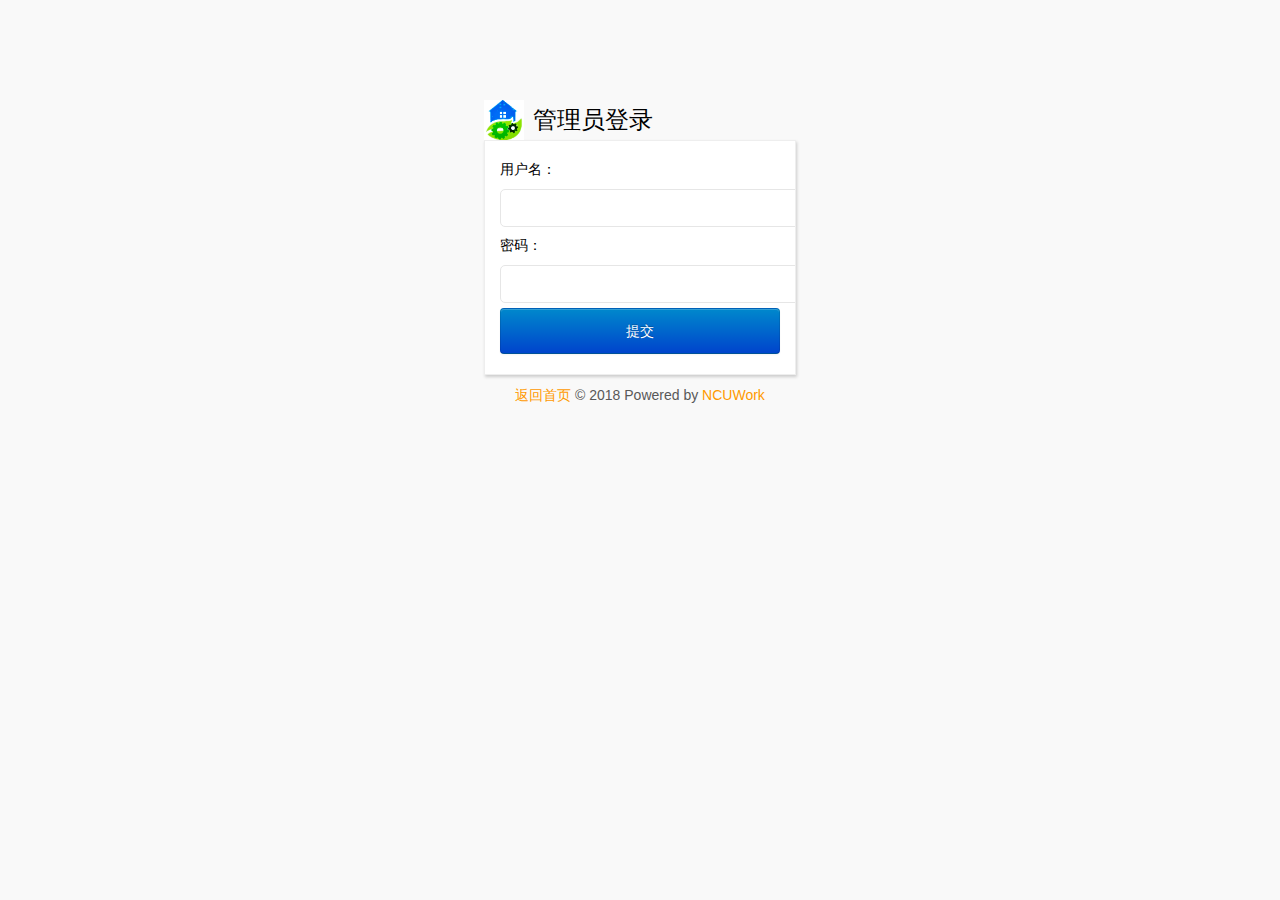
<file: web/admin/index.html>
<!doctype html>
<html>

	<head>
		<meta charset="UTF-8" />
		<title>『亲水建工』后台管理</title>
		<link rel="icon" href="favicon.ico" />
		<link rel="stylesheet" type="text/css" href="css/common.css" />
		<link rel="stylesheet" type="text/css" href="css/main.css" />
		<script src="https://ajax.aspnetcdn.com/ajax/jQuery/jquery-3.2.1.js"></script>
		<script type="text/javascript" src="js/js.js"></script>
		<script type="text/javascript" src="js/jump.js"></script>
		<script type="text/javascript" src="js/check.js"></script>
		<script type="text/javascript">
			window.onload = function() {
				runSetIndexTimes();
			}
		</script>
	</head>

	<body>
		<div class="topbar-wrap white">
			<div class="topbar-inner clearfix">
				<div class="topbar-logo-wrap clearfix">
					<h1 class="topbar-logo none"><a href="index.html" class="navbar-brand">后台管理</a></h1>
					<ul class="navbar-list clearfix">
						<li><img id="logo" src="images/favicon.png" /></li>
						<li>
							<a class="on" href="index.html">首页</a>
						</li>
						<li>
							<a href="http://www.ncqsjg.cn/" target="_blank">网站首页</a>
						</li>
					</ul>
				</div>
				<div class="top-info-wrap">
					<ul class="top-info-list clearfix">
						<li>
							<a href="#">欢迎，<span id="user"></span></a>
						</li>
						<li>
							<a href="changeadmin.html">修改密码</a>
						</li>
						<li>
							<a href="javascript:void(0)" onclick="dropOut()">退出</a>
						</li>
					</ul>
				</div>
			</div>
		</div>
		<div class="container clearfix">
			<div class="sidebar-wrap">
				<div class="sidebar-title">
					<h1>菜单</h1>
				</div>
				<div class="sidebar-content">
					<ul class="sidebar-list">
						<li>
							<a href="#"><i class="icon-font">&#xe003;</i>常用操作</a>
							<ul class="sub-menu">
								<li>
									<a href="design.html?type=0&page=1"><i class="icon-font">&#xe008;</i>作品管理</a>
								</li>
								<li>
									<a href="insert.html?id=0.html"><i class="icon-font">&#xe005;</i>新增文章</a>
								</li>
							</ul>
						</li>
						<li>
							<a href="#"><i class="icon-font">&#xe018;</i>系统管理</a>
							<ul class="sub-menu">
								<li>
									<a href="design.html?type=0&page=1"><i class="icon-font">&#xe017;</i>作品管理</a>
								</li>
								<li>
									<a href="insert.html?id=0"><i class="icon-font">&#xe037;</i>新增文章</a>
								</li>
								<li>
									<a href="design.html?type=1&page=1"><i class="icon-font">&#xe046;</i>修改简介</a>
								</li>
								<li>
									<a href="design.html?type=7&page=1"><i class="icon-font">&#xe046;</i>修改联系我们</a>
								</li>
								<!--<li>
									<a href="index.html"><i class="icon-font">&#xe045;</i>修改招聘启事</a>
								</li>-->
							</ul>
						</li>
					</ul>
				</div>
			</div>
			<!--/sidebar-->
			<div class="main-wrap">
				<div class="crumb-wrap">
					<div class="crumb-list"><i class="icon-font">&#xe06b;</i><span>欢迎使用『亲水』建工后台</span></div>
				</div>
				<div class="result-wrap">
					<div class="result-title">
						<h1>快捷操作</h1>
					</div>
					<div class="result-content">
						<div class="short-wrap">
							<li>
								<a href="design.html?type=0&page=1"><i class="icon-font">&#xe017;</i>作品管理</a>
							</li>
							<li>
								<a href="insert.html?id=0"><i class="icon-font">&#xe037;</i>新增文章</a>
							</li>
						</div>
					</div>
				</div>
				<div class="result-wrap">
					<div class="result-title">
						<h1>系统基本信息</h1>
					</div>
					<div class="result-content">
						<ul class="sys-info-list">
							<li>
								<label class="res-lab">操作系统</label><span class="res-info">Ubuntu</span>
							</li>
							<li>
								<label class="res-lab">运行环境</label><span class="res-info">Apache/2.2.21 (Win64) PHP/5.3.10</span>
							</li>
							<li>
								<label class="res-lab">Java运行方式</label><span class="res-info">apache2handler</span>
							</li>
							<li>
								<label class="res-lab">系统版本</label><span class="res-info">v-1.0</span>
							</li>
							<li>
								<label class="res-lab">上传附件限制</label><span class="res-info">10M</span>
							</li>
							<li>
								<label class="res-lab">服务器时间</label><span id="serverTime" class="res-info"></span>
							</li>
							<li>
								<label class="res-lab">本机时间</label><span id="localTime" class="res-info"></span>
							</li>
							<li>
								<label class="res-lab">服务器域名/IP</label><span class="res-info">http://www.ncqsjg.cn/</span>
							</li>
							<li>
								<label class="res-lab">Host</label><span class="res-info">http://47.100.192.151/</span>
							</li>
						</ul>
					</div>
				</div>
				<div class="result-wrap">
					<div class="result-title">
						<h1>使用帮助</h1>
					</div>
					<div class="result-content">
						<ul class="sys-info-list">
							<li>
								<!--<label class="res-lab">更多模板：</label><span class="res-info"><a href="http://www.mycodes.net/" target="_blank">源码之家</a></span>-->
							</li>
						</ul>
					</div>
				</div>
			</div>
			<!--/main-->
		</div>
	</body>

</html>
</file>
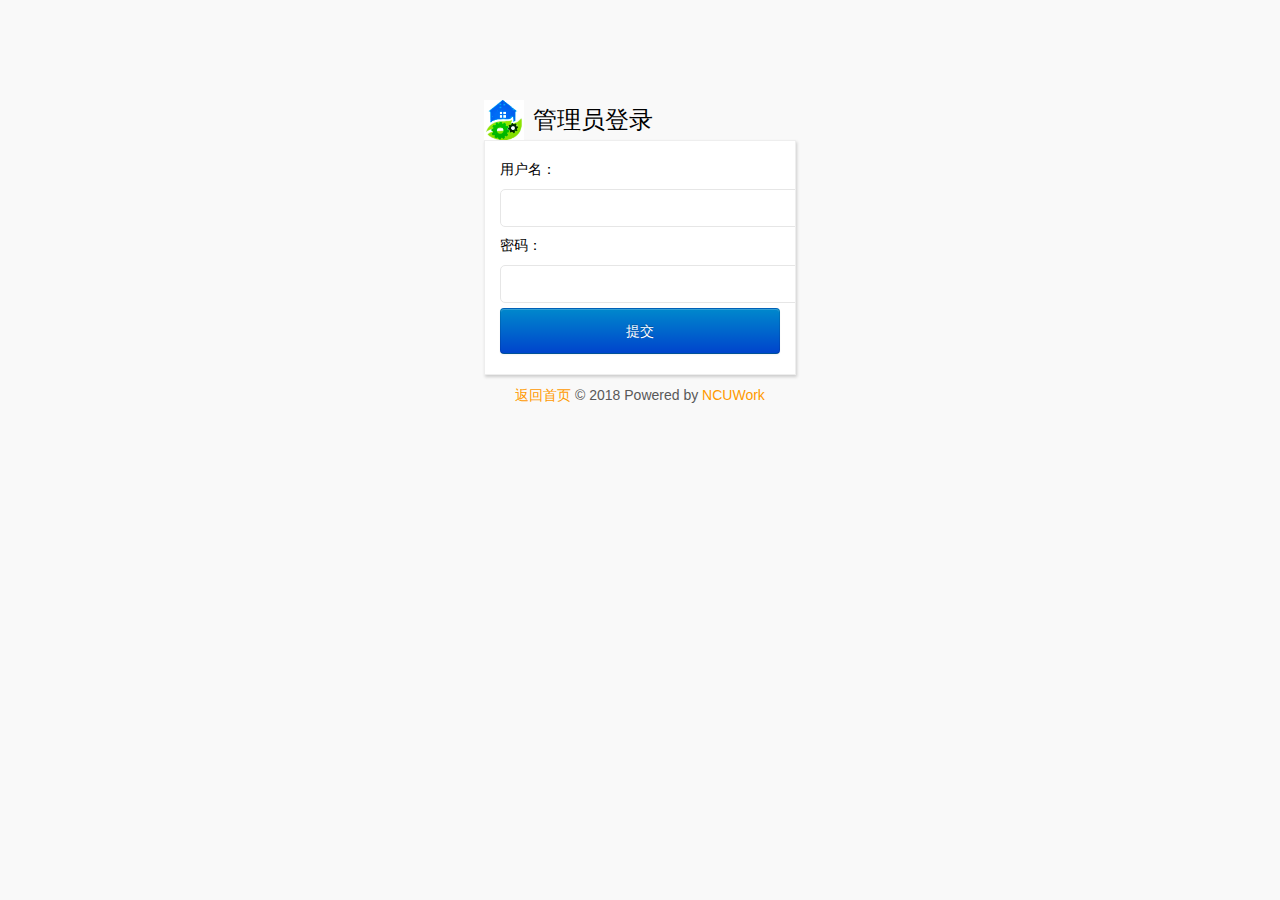
<file: web/admin/changeadmin.html>
<!doctype html>
<html>

	<head>
		<meta charset="UTF-8" />
		<title>『亲水建工』后台管理-修改密码</title>
		<link rel="icon" href="favicon.ico" />
		<link rel="stylesheet" type="text/css" href="css/admin_login.css" />
		<script src="https://ajax.aspnetcdn.com/ajax/jQuery/jquery-3.2.1.js"></script>
		<script src="js/js.js"></script>
		<script type="text/javascript" src="js/jump.js"></script>
		<script type="text/javascript" src="js/check.js"></script>

	</head>

	<body>
		<div class="admin_login_wrap">
			<div class="titleDiv">
				<img src="images/favicon.png" alt="这里是图片" /> <span>修改管理员密码</span> </div>
			<div class="adming_login_border">
				<div class="admin_input">
					<form id="myform" method="post">
						<ul class="admin_items">
							<li>
								<label for="user">用户名(不可修改)：</label>
								<input type="text" name="user" value="" id="user" size="35" class="admin_input_style" readonly />
							</li>
							<li>
								<label for="pwd">请输入旧密码：</label>
								<input type="password" name="old_pwd" value="" id="old_pwd" onblur="chkvalue(this,'old_pwdMsg')" size="35" class="admin_input_style" />
								<p id="old_pwdMsg" style="color: red; display: inline;"></p>
							</li>
							<li>
								<label for="pwd">请输入新密码：</label>
								<input type="password" name="new_pwd" value="" id="new_pwd" onblur="chkvalue(this,'new_pwdMsg')" size="35" class="admin_input_style" />
								<p id="new_pwdMsg" style="color: red;"></p>
							</li>
							<li>
								<label for="pwd">确认新密码：</label>
								<input type="password" name="qrnew_pwd" value="" id="qrnew_pwd" onblur="qrnewpwd(this,'qrnew_pwdMsg')" size="35" class="admin_input_style" />
								<p id="qrnew_pwdMsg" style="color: red;"></p>
							</li>
							<li>
								<input type="button" onclick="myLogin()" tabindex="3" value="提交" class="btn btn-primary" />
							</li>
						</ul>
					</form>
				</div>
			</div>
			<p class="admin_copyright">
				<a tabindex="5" href="http://www.ncqsjg.cn/" target="_blank">返回首页</a>
				<a tabindex="5" href="http://www.ncqsjg.cn/admin/" target="_blank">返回后台</a> &copy; 2018 Powered by
				<a href="http://ncqsjg.luov.top">NCUWork</a>
			</p>

		</div>
		<script type="text/javascript">
			function chkvalue(txt, name) {
				var relue = /^[a-zA-Z0-9_]{6,16}$/;
				console.log(txt.value.match(relue));
				var show = document.getElementById(name);
				console.log(show);
				if(txt.value == "") show.innerText = "输入不能为空";
				else if(txt.value.match(relue) == null) {
					show.innerText = "密码以字母开头，长度在6~18之间，只能包含字符、数字和下划线";
				} else show.style.display = "none";
			}

			function qrnewpwd(txt, name) {
				var show = document.getElementById(name);
				var pwd = document.getElementById("new_pwd");
				console.log(pwd.value, txt.value)
				if(txt.value == "") {
					show.innerText = "请再次输入密码";
				}
				if(txt.value != pwd.value) {
					show.innerText = "两次密码输入不一致";
				} else {
					show.innerText = "";
				}
			}

			function checkPwd(jsons) {
				var userRelue = /^[a-zA-Z0-9;]{3,16}$/;
				var pwdRelue = /^[a-zA-Z0-9_]{6,16}$/;
//				if(jsons.user.match(userRelue) == null) {
//					alert("用户名必须是以数字开头，长度3~16位，只能包含字母和数字");
//					return false;
//				} else
				if(jsons.old_pwd.match(pwdRelue) == null) {
					alert("旧密码不符合格式，请联系管理员");
					return false;
				} else if(jsons.new_pwd.match(pwdRelue) == null) {
					alert("密码长度在6~18之间，只能包含字符、数字和下划线");return false;
				} else if(jsons.new_pwd != jsons.qrnew_pwd) {
					alert("两次输入的密码不一致，请检查！");return false;
				}else{
					return true;
				}
			}
			var q = getCookie('token');

			function myLogin() {
				var website = 'http://47.100.192.151:5555/';
				var myform = $("#myform");
				//返回字符串xxx=xxx&yyy=yyy;   
				var formData = myform.serialize();
				$("#show").html(formData);
				// 返回的是json数组[{xxx:xxx},{yyy:yyy}]
				formData = myform.serializeArray();
				$("#show2").html(JSON.stringify(formData));
				//将json数组转为json 对象
				var jsons = transformToJson(formData);
				//console.log(jsons);
				$("#show3").html(JSON.stringify(jsons));
				var flag=checkPwd(jsons);
				if(flag==false) {
					location.reload(force)
				} else {
					jsons["token"] = q;
					console.log(jsons);
					//get是通过地址栏传参数
					$.ajax({
						url: website + "admin/pwd/update",
						cache: false,
						type: "post",
						datatype: "json",
						contentType: "application/x-www-form-urlencoded;charset=utf-8",
						data: jsons,
						success: function(data) {
							//console.log(data);
							if(data.code == "200") {
								//根据后台返回值确定是否操作成功
								alert("修改密码成功，请重新登录！");
								//							document.cookie = "token=" + data.data.token;
								window.location.href = "login.html";
							} else {
								alert("用户名或者密码错误，请检查或联系管理员");
							}
						}
					});
				}
			}
		</script>
	</body>

</html>
</file>
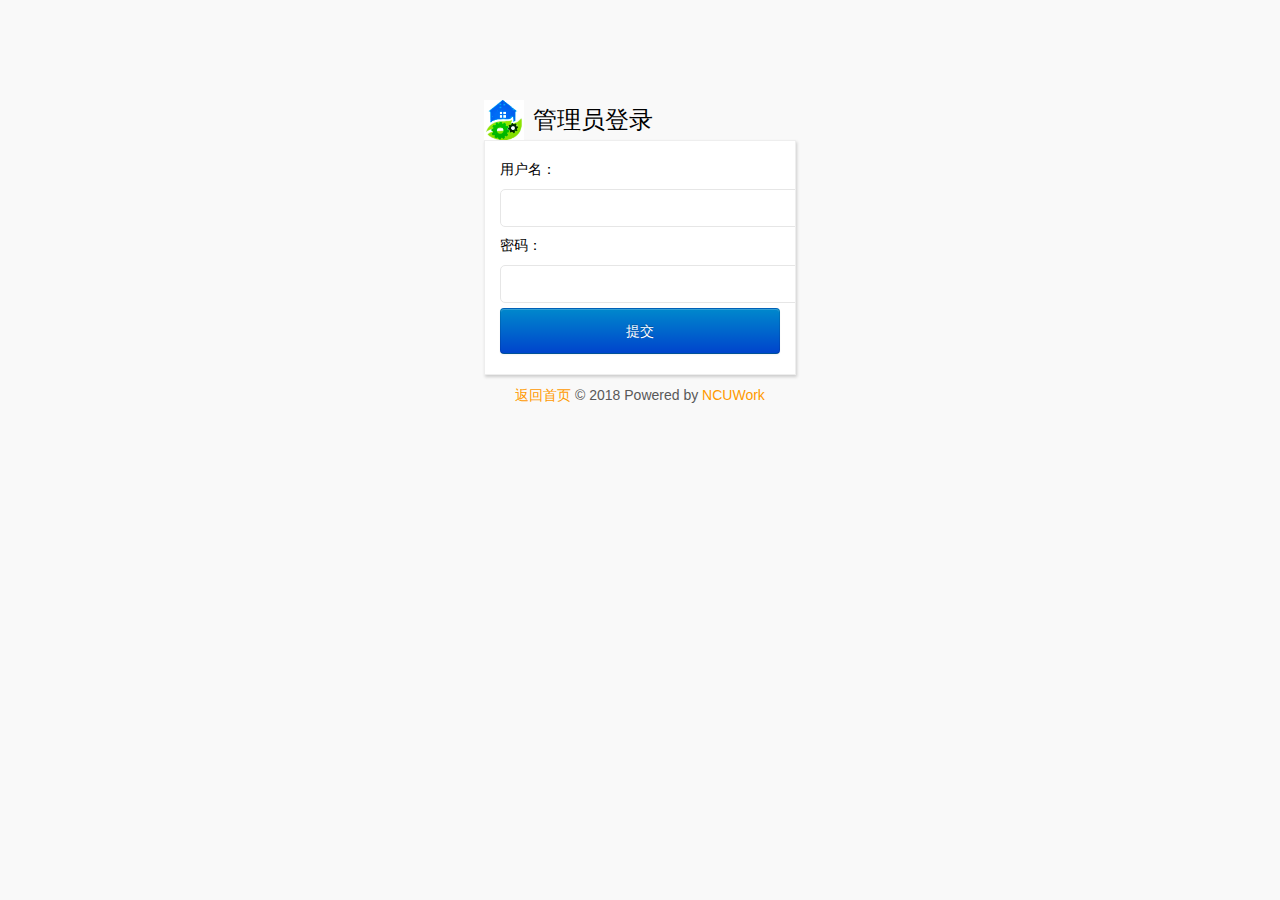
<file: web/admin/design.html>
<!doctype html>
<html>

	<head>
		<meta charset="UTF-8" />
		<title>文章列表-后台管理</title>
		<link rel="icon" href="favicon.ico" />
		<link rel="stylesheet" type="text/css" href="css/common.css" />
		<link rel="stylesheet" type="text/css" href="css/main.css" />
		<script type="text/javascript" src="js/js.js"></script>
		<script type="text/javascript" src="https://ajax.aspnetcdn.com/ajax/jQuery/jquery-3.2.1.js"></script>
		<script type="text/javascript" src="js/designAjax.js"></script>
		<script type="text/javascript" src="js/jump.js"></script>
		<script type="text/javascript" src="js/check.js"></script>
	</head>

	<body>
		<div class="topbar-wrap white">
			<div class="topbar-inner clearfix">
				<div class="topbar-logo-wrap clearfix">
					<h1 class="topbar-logo none"><a href="index.html" class="navbar-brand">后台管理</a></h1>
					<ul class="navbar-list clearfix">
						<li><img id="logo" src="images/favicon.png" /></li>
						<li>
							<a class="on" href="index.html">首页</a>
						</li>
						<li>
							<a href="http://www.ncqsjg.cn/" target="_blank">网站首页</a>
						</li>
					</ul>
				</div>
				<div class="top-info-wrap">
					<ul class="top-info-list clearfix">
						<li>
							<a href="#">欢迎，<span id="user"></span></a>
						</li>
						<li>
							<a href="changeadmin.html">修改密码</a>
						</li>
						<li>
							<a href="#">退出</a>
						</li>
					</ul>
				</div>
			</div>
		</div>
		<div class="container clearfix">
			<div class="sidebar-wrap">
				<div class="sidebar-title">
					<h1>菜单</h1>
				</div>
				<div class="sidebar-content">
					<ul class="sidebar-list">
						<li>
							<a href="#"><i class="icon-font">&#xe003;</i>常用操作</a>
							<ul class="sub-menu">
								<li>
									<a href="design.html?type=0&page=1"><i class="icon-font">&#xe008;</i>作品管理</a>
								</li>
								<li>
									<a href="insert.html?id=0.html"><i class="icon-font">&#xe005;</i>新增文章</a>
								</li>
							</ul>
						</li>
						<li>
							<a href="#"><i class="icon-font">&#xe018;</i>系统管理</a>
							<ul class="sub-menu">
								<li>
									<a href="design.html?type=0&page=1"><i class="icon-font">&#xe017;</i>作品管理</a>
								</li>
								<li>
									<a href="insert.html?id=0"><i class="icon-font">&#xe037;</i>新增文章</a>
								</li>
								<li>
									<a href="design.html?type=1&page=1"><i class="icon-font">&#xe046;</i>修改简介</a>
								</li>
								<li>
									<a href="design.html?type=7&page=1"><i class="icon-font">&#xe046;</i>修改联系我们</a>
								</li>
								<!--<li>
									<a href="index.html"><i class="icon-font">&#xe045;</i>修改招聘启事</a>
								</li>-->
							</ul>
						</li>
					</ul>
				</div>
			</div>
			<!--/sidebar-->
			<div class="main-wrap">

				<div class="crumb-wrap">
					<div class="crumb-list"><i class="icon-font"></i>
						<a href="index.html">首页</a><span class="crumb-step">&gt;</span><span class="crumb-name">作品管理</span></div>
				</div>
				<div class="search-wrap">
					<div class="search-content">
						<form action="#" method="post">
							<table class="search-tab">
								<tr>
									<th width="120">选择分类:</th>
									<td>
										<select name="search-sort" id="searchSort" onchange="javascript:window.location=this.options[this.selectedIndex].value;">
											<option value="design.html?type=0&page=1">全部分类</option>
											<option value="design.html?type=5&page=1">公告发布</option>
											<option value="design.html?type=2&page=1">政策法规</option>
											<option value="design.html?type=3&page=1">公司新闻</option>
											<option value="design.html?type=8&page=1">行业动态</option>
											<option value="design.html?type=1&page=1">公司简介</option>
											<option value="design.html?type=6&page=1">人才招聘</option>
											<option value="design.html?type=7&page=1">联系我们</option>
										</select>
									</td>
									<!--<th width="70">关键字:</th>
									<td><input class="common-text" placeholder="关键字" name="keywords" value="" id="" type="text"></td>
									<td><input class="btn btn-primary btn2" name="sub" value="查询" type="submit"></td>-->
								</tr>
							</table>
						</form>
					</div>
				</div>
				<div class="result-wrap">
					<form name="myform" id="myform" method="post">
						<div class="result-title">
							<div class="result-list">
								<a href="insert.html"><i class="icon-font"></i>新增作品</a>
								<!--<a id="batchDel" href="javascript:void(0)"><i class="icon-font"></i>批量删除</a>
								<a id="updateOrd" href="javascript:void(0)"><i class="icon-font"></i>更新排序</a>-->
							</div>
						</div>
						<div class="result-content">
							<table class="result-tab" width="100%" id="result_info">
								<tr>
									<th class="tc" width="5%"><input class="allChoose" name="" type="checkbox"></th>
									<th>排序</th>
									<th>ID</th>
									<th>标题</th>
									<th>点击</th>
									<th>发布人</th>
									<th>更新时间</th>
									<th>操作</th>
								</tr>

							</table>
							<div class="list-page" id="list_page">
								<!--2 条 1/1 页-->
							</div>
						</div>
					</form>
				</div>
			</div>
			<!--/main-->
		</div>
	</body>

</html>
</file>
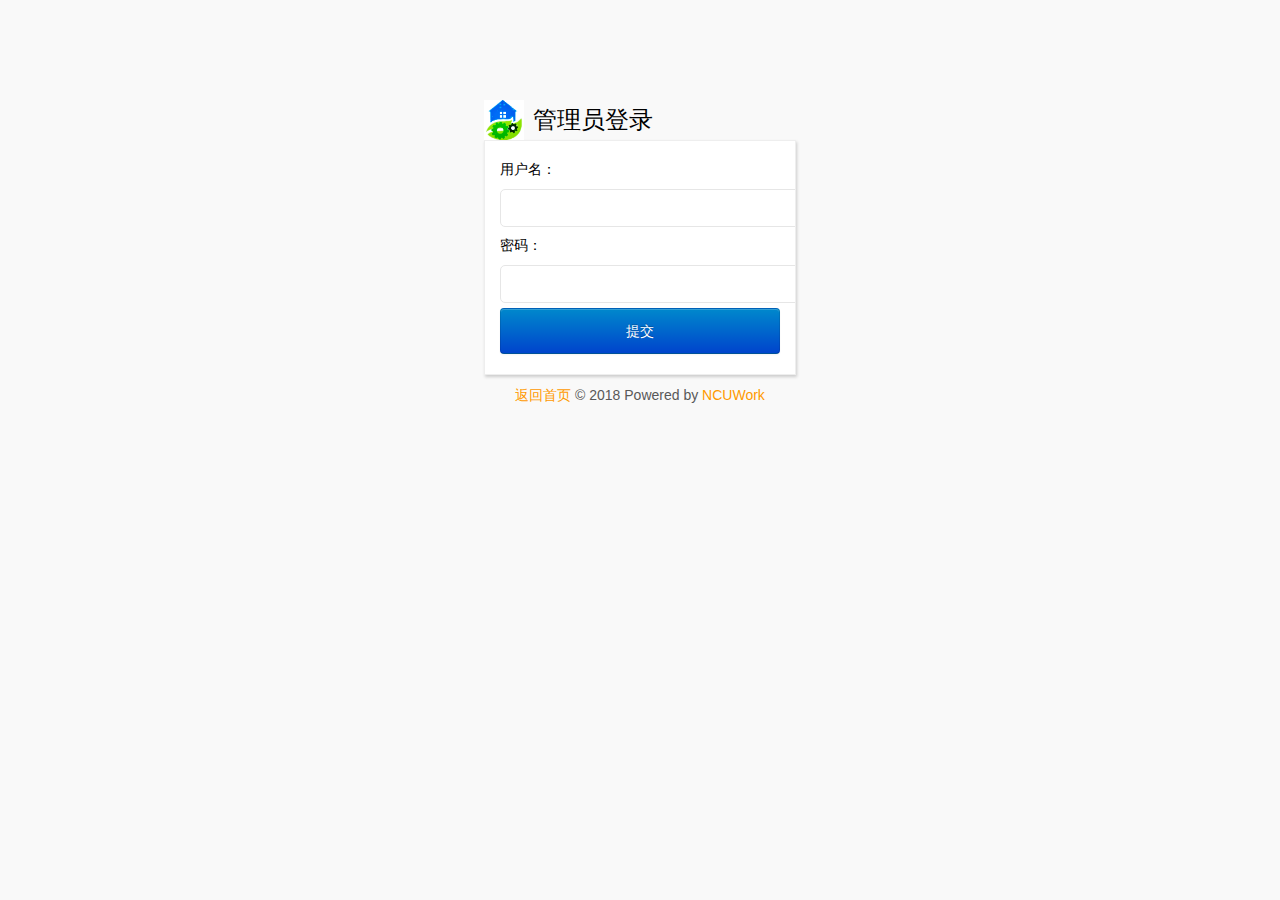
<file: web/admin/insert.html>
<!doctype html>
<html>

	<head>
		<meta charset="UTF-8" />
		<title>新建文章-后台管理</title>
		<link rel="icon" href="favicon.ico" />
		<link type="text/css" rel="stylesheet" href="https://ajax.aspnetcdn.com/ajax/bootstrap/3.3.5/css/bootstrap.css">
		<link type="text/css" rel="stylesheet" href="css/summernote.css">
		<link rel="stylesheet" type="text/css" href="css/common.css" />
		<link rel="stylesheet" type="text/css" href="css/main.css" />
		<style type="text/css">
			.m {
				width: 100%;
				margin-left: auto;
				margin-right: auto;
			}
		</style>
		<script src="https://ajax.aspnetcdn.com/ajax/jQuery/jquery-3.2.1.js"></script>
		<script src="https://ajax.aspnetcdn.com/ajax/bootstrap/3.3.5/bootstrap.min.js"></script>
		<script type="text/javascript" src="js/summernote.js"></script>
		<script type="text/javascript" src="lang/summernote-zh-CN.js"></script>
		<script type="text/javascript" src="js/js.js"></script>
		<script type="text/javascript" src="js/jump.js"></script>
		<script type="text/javascript" src="js/check.js"></script>
		<!-- 中文-->
		<script type="text/javascript" src="js/insertAjax.js"></script>
	</head>

	<body>
		<div class="topbar-wrap white">
			<div class="topbar-inner clearfix">
				<div class="topbar-logo-wrap clearfix">
					<h1 class="topbar-logo none"><a href="index.html" class="navbar-brand">后台管理</a></h1>
					<ul class="navbar-list clearfix">
						<li><img id="logo" src="images/favicon.png" /></li>
						<li>
							<a class="on" href="index.html">首页</a>
						</li>
						<li>
							<a href="http://www.ncqsjg.cn/" target="_blank">网站首页</a>
						</li>
					</ul>
				</div>
				<div class="top-info-wrap">
					<ul class="top-info-list clearfix">
						<li>
							<a href="#">欢迎，<span id="user"></span></a>
						</li>
						<li>
							<a href="changeadmin.html">修改密码</a>
						</li>
						<li>
							<a href="javascript:void(0)" onclick="dropOut()">退出</a>
						</li>
					</ul>
				</div>
			</div>
		</div>
		<div class="container clearfix">
			<div class="sidebar-wrap">
				<div class="sidebar-title">
					<h1>菜单</h1>
				</div>
				<div class="sidebar-content">
					<ul class="sidebar-list">
						<li>
							<a href="#"><i class="icon-font">&#xe003;</i>常用操作</a>
							<ul class="sub-menu">
								<li>
									<a href="design.html?type=0&page=1"><i class="icon-font">&#xe008;</i>作品管理</a>
								</li>
								<li>
									<a href="insert.html?id=0.html"><i class="icon-font">&#xe005;</i>新增文章</a>
								</li>
							</ul>
						</li>
						<li>
							<a href="#"><i class="icon-font">&#xe018;</i>系统管理</a>
							<ul class="sub-menu">
								<li>
									<a href="design.html?type=0&page=1"><i class="icon-font">&#xe017;</i>作品管理</a>
								</li>
								<li>
									<a href="insert.html?id=0"><i class="icon-font">&#xe037;</i>新增文章</a>
								</li>
								<li>
									<a href="design.html?type=1&page=1"><i class="icon-font">&#xe046;</i>修改简介</a>
								</li>
								<li>
									<a href="design.html?type=7&page=1"><i class="icon-font">&#xe046;</i>修改联系我们</a>
								</li>
								<!--<li>
									<a href="index.html"><i class="icon-font">&#xe045;</i>修改招聘启事</a>
								</li>-->
							</ul>
						</li>
					</ul>
				</div>
			</div>
			<!--/sidebar-->
			<div class="main-wrap">
				<div class="crumb-wrap">
					<div class="crumb-list"><i class="icon-font"></i>
						<a href="/jscss/admin/design/">首页</a><span class="crumb-step">&gt;</span>
						<a class="crumb-name" href="/jscss/admin/design/">作品管理</a><span class="crumb-step">&gt;</span><span>新增作品</span></div>
				</div>
				<div class="result-wrap">
					<div class="result-content">
						<form id="myform" name="myform" enctype="multipart/form-data">
							<table class="insert-tab" width="100%">
								<tbody>
									<tr>
										<th width="120"><i class="require-red">*</i>分类：</th>
										<td>
											<select name="typeId" id="catid" class="required">
												<!--<option value="">请选择</option>-->
												<option value="5">公告发布</option>
												<option value="2">政策法规</option>
												<option value="3">公司新闻</option>
												<option value="6">人才招聘</option>
												<option value="8">行业动态</option>
												<option value="7">联系我们</option>
												<option value="1">公司简介</option>
											</select><i class="require-red" style="display:none" id="typeIdAlert"> &nbsp;请选择分类！</i>
										</td>
									</tr>
									<tr>
										<th><i class="require-red">*</i>标题：</th>
										<td>
											<input class="common-text required" id="title" name="title" size="50" value="" type="text""><i id="titleAlert" class="require-red" style="display:none"> &nbsp;请填写标题！</i>
										</td>
									</tr>
									<tr>
										<th>时间：</th>
										<td>新增新闻将会自动设置为提交时间。需要修改请等待新闻提交后重新编辑文章。<!--<input id="date" name="date" type="datetime-local" value="2018-09-15T12:12" min="2018-08-16" max="2018-09-26"/>--></td>
									</tr>
									<tr>
										<th>作者：</th>
										<td><input class="common-text" name="author" size="50" value="admin" id="author" type="text"></td>
									</tr>
									<tr>
										<th><i class="require-red">*</i>内容：（建议<br/>使用ctrl+shift+v粘贴或者右键→粘贴为纯文本）<br/><i style="display:none" class="require-red" id="editordataAlert"> &nbsp;请填写内容！</i></th>
										<td>
											<!--<textarea name="content" class="common-textarea" id="content" cols="30" style="width: 98%;" rows="10"></textarea>-->
											<div class="m">
												<textarea class="summernote" name="content" id="editor">在这里输入文字,首行顶格起，不用缩进或空格。到时候会自动渲染。<br / >支持图文混排，所见即所得。 注意选择类别！！</textarea>
												<p id="imgList" hidden></p>
											</div>
										</td>
									</tr>
									<tr>
										<th>附件1：</th>										
										<td><span><input name="smallimg" type="file" id="file_1" />
										<input type="button" id="upFile1" value="上传" /><img src="images/wait.gif" style="display:none" id="imgWait" /></span>
										</td>

									</tr>
									<tr>
										<th>附件2：</th>										
										<td><span><input name="smallimg" type="file" id="file_2" />
										<input type="button" id="upFile2" value="上传" /><img src="images/wait.gif" style="display:none" id="imgWait" /></span>
											
											<!--<p id="fileList" type="display:none"></p>-->
										</td>

									</tr>
									<tr>
										<th>附件3：</th>										
										<td><span><input name="smallimg" type="file" id="file_3" />
										<input type="button" id="upFile3" value="上传" /><img src="images/wait.gif" style="display:none" id="imgWait" /></span>
											
											<!--<p id="fileList" type="display:none"></p>-->
										</td>

									</tr>
									<tr>
										<th>附件4：</th>										
										<td><span><input name="smallimg" type="file" id="file_4" />
										<input type="button" id="upFile4" value="上传" /><img src="images/wait.gif" style="display:none" id="imgWait" /></span>
											
											<!--<p id="fileList" type="display:none"></p>-->
											<p id="fileList" hidden></p>
										</td>

									</tr>
									<tr>
										<th id="fileListShow"></th>										
										<td>
										</td>
									</tr>
									<tr>
										<th></th>
										<td>
											<input onclick="mySubmit()" class="btn btn-primary btn6 mr10" value="提交" type="button">
											<input class="btn btn6" onClick="history.go(-1)" value="返回" type="button">
										</td>
									</tr>
								</tbody>
							</table>
						</form>
						</div>
					</div>

				</div>
				<!--/main-->
			</div>
	</body>

</html>
</file>
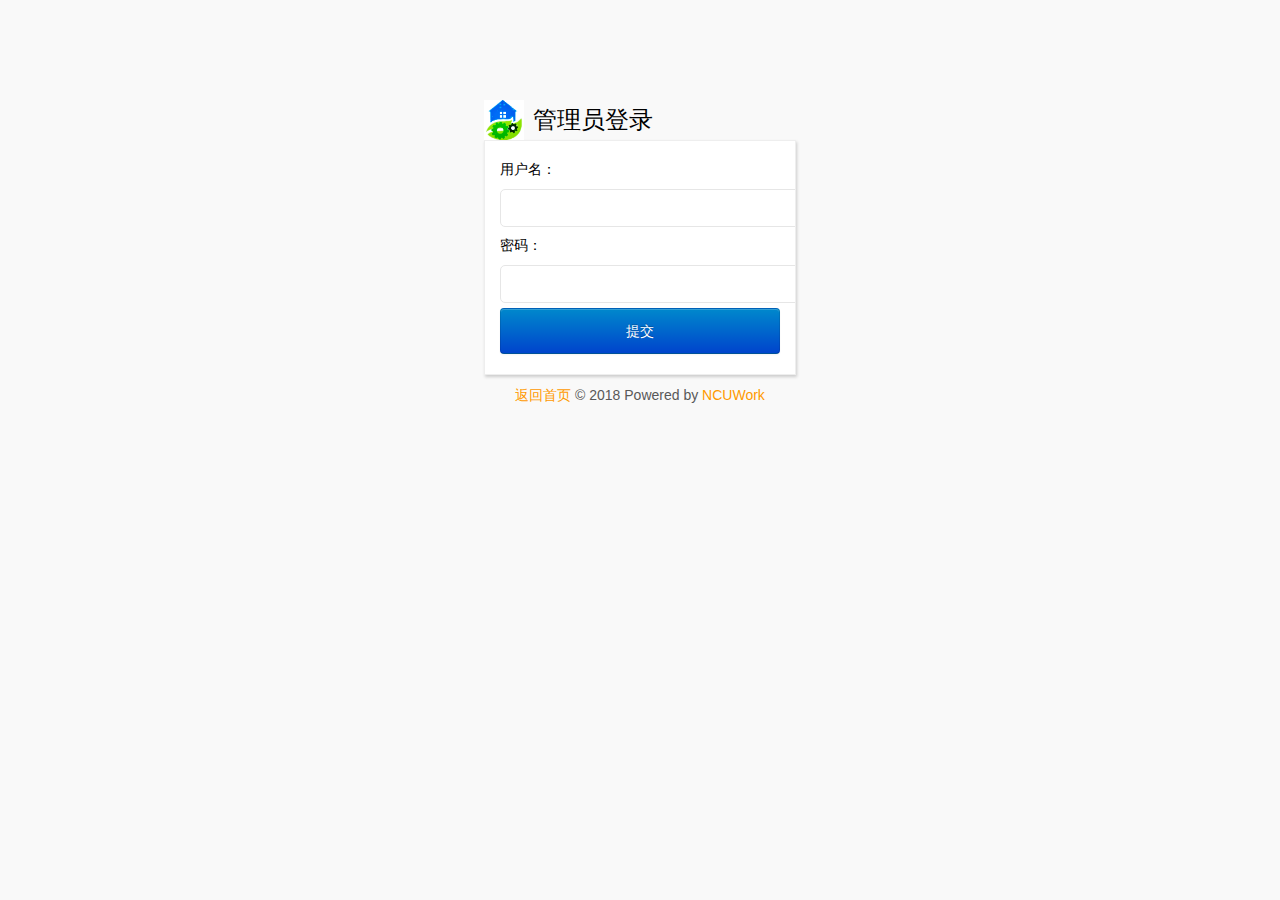
<file: web/admin/login.html>
<!doctype html>
<html>

	<head>
		<meta charset="UTF-8" />
		<title>『亲水建工』后台管理-登录</title>
		<link rel="icon" href="favicon.ico" />
		<link rel="stylesheet" type="text/css" href="css/admin_login.css" />
		<script src="https://ajax.aspnetcdn.com/ajax/jQuery/jquery-3.2.1.js"></script>
		<script src="js/js.js"></script>
		<script type="text/javascript" src="js/jump.js"></script>

	</head>

	<body>
		<div class="admin_login_wrap">
			<div class="titleDiv">
				<img src="images/favicon.png" alt="这里是图片" /> <span>管理员登录</span> </div>
			<div class="adming_login_border">
				<div class="admin_input">
					<form id="myform" method="post">
						<ul class="admin_items">
							<li>
								<label for="user">用户名：</label>
								<input type="text" name="user" value="" id="user" size="35" onblur="chkuser(this,'userMsg')" class="admin_input_style" />
								<p id="userMsg" style="color: red; display: inline;"></p>
							</li>
							<li>
								<label for="pwd">密码：</label>
								<input type="password" name="pwd" value="" id="pwd" size="35" onblur="chkvalue(this,'pwdMsg')" class="admin_input_style" />
								<p id="pwdMsg" style="color: red; display: inline;"></p>
							</li>
							<li>
								<input type="button" onclick="myLogin()" tabindex="3" value="提交" class="btn btn-primary" />
							</li>
						</ul>
					</form>
				</div>
			</div>
			<p class="admin_copyright">
				<a tabindex="5" href="http://www.ncqsjg.cn/" target="_blank">返回首页</a> &copy; 2018 Powered by
				<a href="http://ncqsjg.luov.top">NCUWork</a>
			</p>

		</div>
		<script type="text/javascript">
			function chkuser(txt, name) {
				var show = document.getElementById(name);
				if(txt.value == "") show.innerText = "输入不能为空";
				else show.style.display = "none";
			}

			function chkvalue(txt, name) {
				var relue = /^[a-zA-Z0-9_]{6,16}$/;
				//console.log(txt.value.match(relue));
				var show = document.getElementById(name);
				//console.log(show);
				if(txt.value == "") show.innerText = "输入不能为空";
				else if(txt.value.match(relue) == null) {
					show.innerText = "密码以字母开头，长度在6~18之间，只能包含字符、数字和下划线";
				} else show.style.display = "none";
			}

			function checkPwd(jsons) {
				var userRelue = /^[a-zA-Z0-9;]{3,16}$/;
				var pwdRelue = /^[a-zA-Z0-9_]{6,16}$/;
				if(jsons.user.length == 0) {
					alert("用户名不能为空");
					return false;
				} else if(jsons.pwd.length == 0) {
					alert("密码不能为空");
					return false;
				} else if(jsons.pwd.match(pwdRelue) == null) {
					alert("密码长度在6~18之间，只能包含字符、数字和下划线");
					return false;
				} else {
					return true;
				}
			}

			function myLogin() {
				var website = 'http://www.ncqsjg.cn:5555/';
				var myform = $("#myform");
				//返回字符串xxx=xxx&yyy=yyy;
				var formData = myform.serialize();
				$("#show").html(formData);
				// 返回的是json数组[{xxx:xxx},{yyy:yyy}]
				formData = myform.serializeArray();
				$("#show2").html(JSON.stringify(formData));

				//将json数组转为json 对象
				var jsons = transformToJson(formData);
				//console.log(jsons);
				$("#show3").html(JSON.stringify(jsons));
				//get是通过地址栏传参数
				var flag = checkPwd(jsons);
				if(flag == false) {
					//console.log("请检查您的输入");
				} else {
					$.ajax({
						url: website + "manage/login",
						cache: false,
						type: "post",
						datatype: "json",
						contentType: "application/x-www-form-urlencoded;charset=utf-8",
						data: jsons,
						success: function(data) {
							////console.log(data);
							if(data.code == "200") {
								//根据后台返回值确定是否操作成功
								document.cookie = setCookie("token", data.data.token, "3");
								document.cookie = setCookie("user", jsons.user, "3");
								window.location.href = "index.html";
							} else {
								alert("用户名或者密码错误");
							}
						}
					});
				}
			}
		</script>
	</body>

</html>
</file>
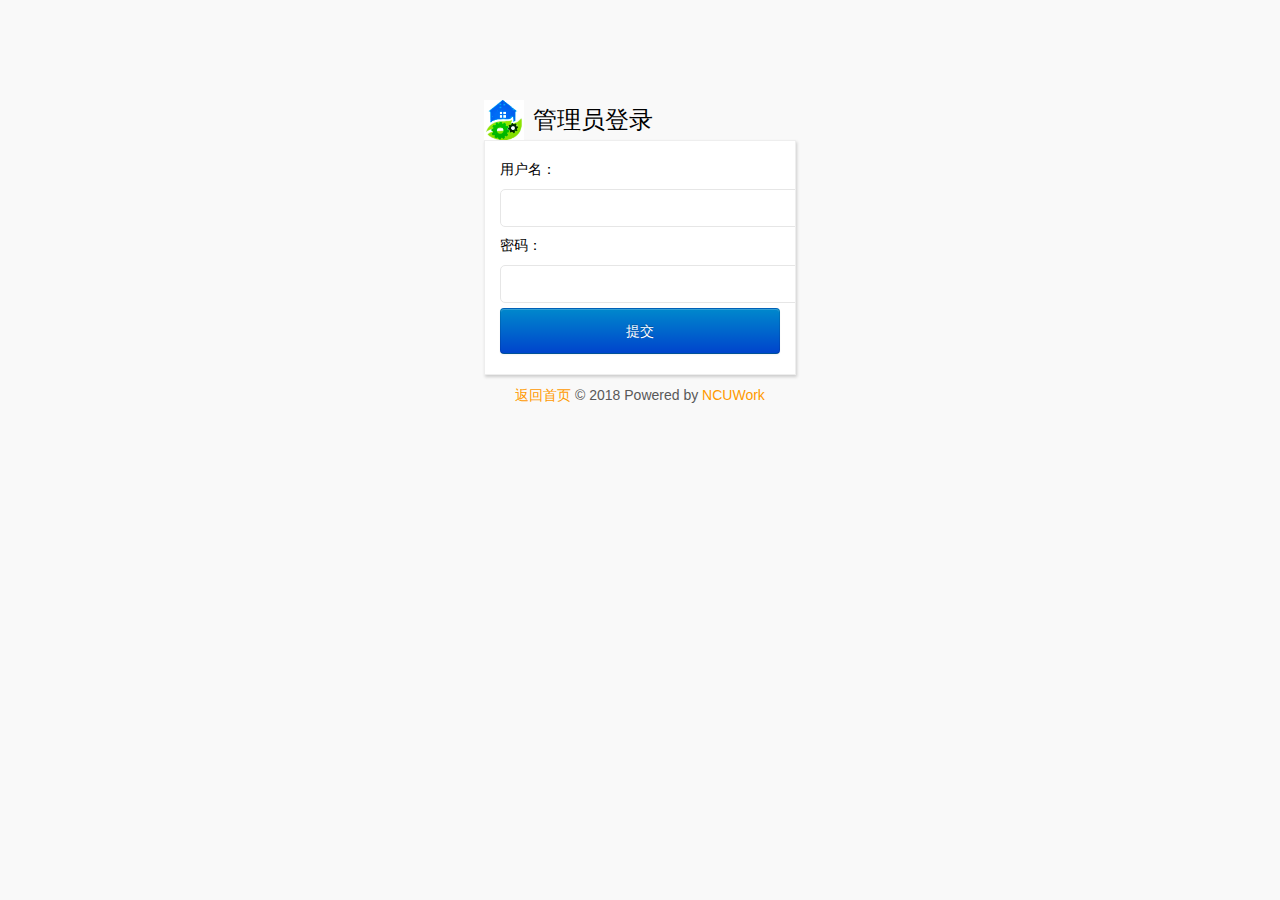
<file: web/admin/system.html>
<!doctype html>
<html>
<head>
    <meta charset="UTF-8"/>
    <title>『豪情』后台管理</title>
    <link rel="icon" href="favicon.ico" />
    <link rel="stylesheet" type="text/css" href="css/common.css"/>
    <link rel="stylesheet" type="text/css" href="css/main.css"/>
    <script type="text/javascript" src="js/jump.js"></script>
    <script type="text/javascript" src="js/check.js"></script>
</head>
<body>
<div class="topbar-wrap white">
    <div class="topbar-inner clearfix">
        <div class="topbar-logo-wrap clearfix">
            <h1 class="topbar-logo none"><a href="index.html" class="navbar-brand">后台管理</a></h1>
            <ul class="navbar-list clearfix">
            	<li><img id="logo" src="images/favicon.png"/></li>
                <li><a class="on" href="index.html">首页</a></li>
                <li><a href="#" target="_blank">网站首页</a></li>
            </ul>
        </div>
        <div class="top-info-wrap">
            <ul class="top-info-list clearfix">
                <li><a href="#">管理员</a></li>
                <li><a href="#">修改密码</a></li>
                <li><a href="#">退出</a></li>
            </ul>
        </div>
    </div>
</div>
<div class="container clearfix">
    <div class="sidebar-wrap">
        <div class="sidebar-title">
            <h1>菜单</h1>
        </div>
        <div class="sidebar-content">
            <ul class="sidebar-list">
                <li>
                    <a href="#"><i class="icon-font">&#xe003;</i>常用操作</a>
                    <ul class="sub-menu">
                        <li><a href="design.html"><i class="icon-font">&#xe008;</i>作品管理</a></li>
                        <li><a href="design.html"><i class="icon-font">&#xe005;</i>博文管理</a></li>
                        <li><a href="design.html"><i class="icon-font">&#xe006;</i>分类管理</a></li>
                        <li><a href="design.html"><i class="icon-font">&#xe004;</i>留言管理</a></li>
                        <li><a href="design.html"><i class="icon-font">&#xe012;</i>评论管理</a></li>
                        <li><a href="design.html"><i class="icon-font">&#xe052;</i>友情链接</a></li>
                        <li><a href="design.html"><i class="icon-font">&#xe033;</i>广告管理</a></li>
                    </ul>
                </li>
                <li>
                    <a href="#"><i class="icon-font">&#xe018;</i>系统管理</a>
                    <ul class="sub-menu">
                        <li><a href="system.html"><i class="icon-font">&#xe017;</i>系统设置</a></li>
                        <li><a href="system.html"><i class="icon-font">&#xe037;</i>清理缓存</a></li>
                        <li><a href="system.html"><i class="icon-font">&#xe046;</i>数据备份</a></li>
                        <li><a href="system.html"><i class="icon-font">&#xe045;</i>数据还原</a></li>
                    </ul>
                </li>
            </ul>
        </div>
    </div>
    <!--/sidebar-->
    <div class="main-wrap">
        <div class="crumb-wrap">
            <div class="crumb-list"><i class="icon-font"></i><a href="index.html">首页</a><span class="crumb-step">&gt;</span><span class="crumb-name">系统设置</span></div>
        </div>
        <div class="result-wrap">
            <form action="#" method="post" id="myform" name="myform">
                <div class="config-items">
                    <div class="config-title">
                        <h1><i class="icon-font">&#xe00a;</i>网站信息设置</h1>
                    </div>
                    <div class="result-content">
                        <table width="100%" class="insert-tab">
                            <tbody><tr>
                                <th width="15%"><i class="require-red">*</i>域名：</th>
                                <td><input type="text" id="" value="#" size="85" name="keywords" class="common-text"></td>
                            </tr>
                                <tr>
                                    <th><i class="require-red">*</i>站点标题：</th>
                                    <td><input type="text" id="" value="『前端迷』-专注于前端领域的探索与实践" size="85" name="title" class="common-text"></td>
                                </tr>
                                <tr>
                                    <th><i class="require-red">*</i>关键字：</th>
                                    <td><input type="text" id="" value="前端, 前端设计, 前端开发, 设计, 开发, 前端资源, CSS, JavaScript, Ajax, Html5" size="85" name="keywords" class="common-text"></td>
                                </tr>
                                <tr>
                                    <th><i class="require-red">*</i>描述：</th>
                                    <td><input type="text" id="" value="『前端迷』，分享前端设计资源和前端开发技术的专业博客！" size="85" name="description" class="common-text"></td>
                                </tr>
                                <tr>
                                    <th></th>
                                    <td>
                                        <input type="submit" value="提交" class="btn btn-primary btn6 mr10">
                                        <input type="button" value="返回" onClick="history.go(-1)" class="btn btn6">
                                    </td>
                                </tr>
                            </tbody></table>
                    </div>
                </div>
                <div class="config-items">
                    <div class="config-title">
                        <h1><i class="icon-font">&#xe014;</i>站长信息设置</h1>
                    </div>
                    <div class="result-content">
                        <table width="100%" class="insert-tab">
                            <tr>
                                <th width="15%"><i class="require-red">*</i>网站联系邮箱：</th>
                                <td><input type="text" id="" value="sucaihuo@qq.com" size="85" name="email" class="common-text"></td>
                            </tr>
                                <tr>
                                    <th><i class="require-red">*</i>联系人：</th>
                                    <td><input type="text" id="" value="豪情" size="85" name="contact" class="common-text"></td>
                                </tr>
                                <tr>
                                    <th><i class="require-red">*</i>联系电话：</th>
                                    <td><input type="text" id="" value="123456" size="85" name="phone" class="common-text"></td>
                                </tr>
                                <tr>
                                    <th><i class="require-red">*</i>备案ICP：</th>
                                    <td><input type="text" id="" value="哥在香港" size="85" name="icp" class="common-text"></td>
                                </tr>
                                <tr>
                                    <th><i class="require-red">*</i>地址：</th>
                                    <td><input type="text" id="" value="中国 • 上海" size="85" name="address" class="common-text"></td>
                                </tr>
                                <tr>
                                    <th></th>
                                    <td>
                                        <input type="hidden" value="siteConf.inc.php" name="file">
                                        <input type="submit" value="提交" class="btn btn-primary btn6 mr10">
                                        <input type="button" value="返回" onClick="history.go(-1)" class="btn btn6">
                                    </td>
                                </tr>
                        </table>
                    </div>
                </div>
            </form>
        </div>
    </div>
    <!--/main-->
</div>
</body>
</html>
</file>
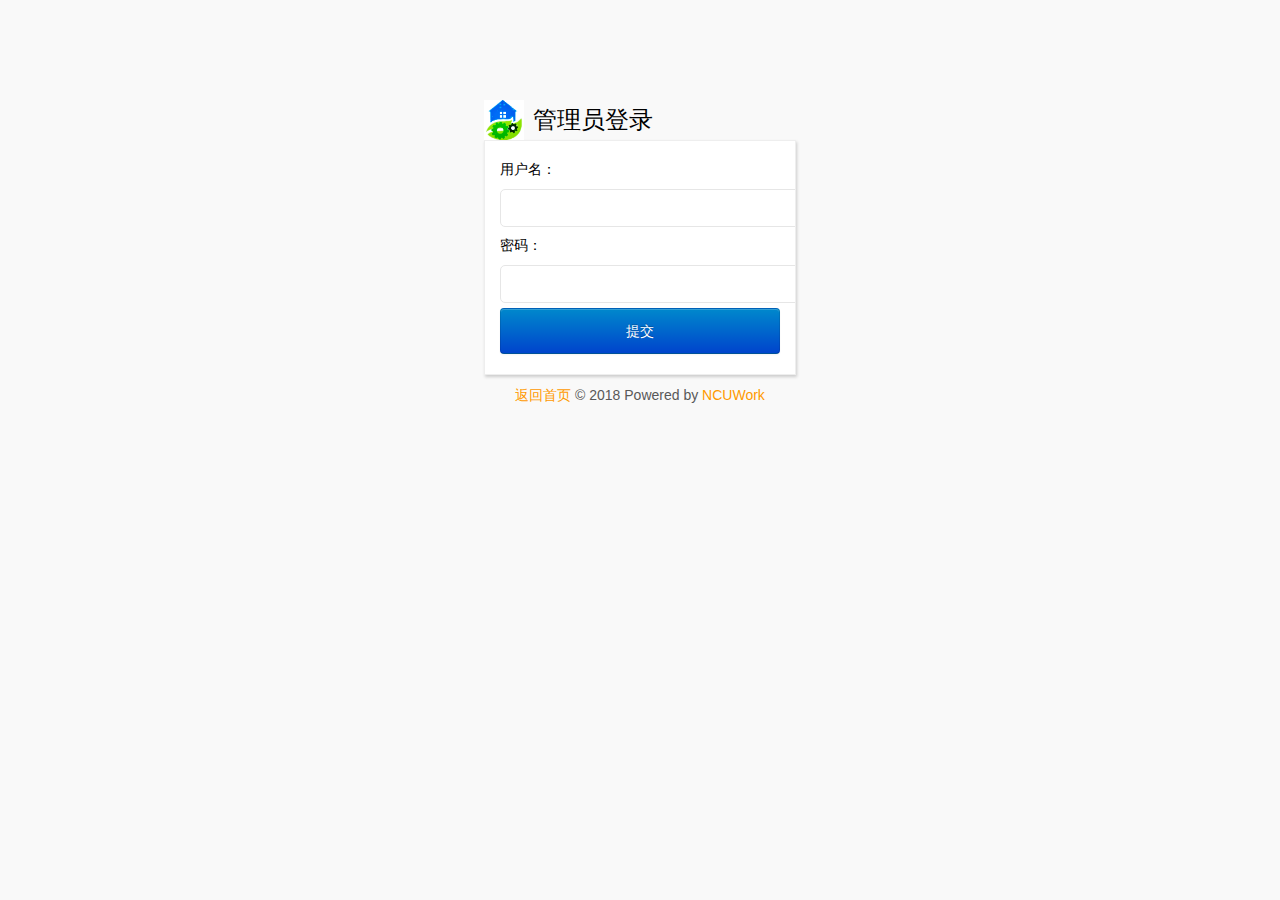
<file: web/admin/update.html>
<!doctype html>
<html>

	<head>
		<meta charset="UTF-8" />
		<title>修改文章-后台管理</title>
		<link rel="icon" href="favicon.ico" />
		<link type="text/css" rel="stylesheet" href="https://ajax.aspnetcdn.com/ajax/bootstrap/3.3.5/css/bootstrap.css">
		<link type="text/css" rel="stylesheet" href="css/summernote.css">
		<link rel="stylesheet" type="text/css" href="css/common.css" />
		<link rel="stylesheet" type="text/css" href="css/main.css" />
		<style type="text/css">
			.m {
				width: 100%;
				margin-left: auto;
				margin-right: auto;
			}
		</style>
		<script src="https://ajax.aspnetcdn.com/ajax/jQuery/jquery-3.2.1.js"></script>
		<script src="https://ajax.aspnetcdn.com/ajax/bootstrap/3.3.5/bootstrap.min.js"></script>
		<script type="text/javascript" src="js/summernote.js"></script>
		<script type="text/javascript" src="lang/summernote-zh-CN.js"></script>
		<script type="text/javascript" src="js/js.js"></script>
		<script type="text/javascript" src="js/jump.js"></script>
		<script type="text/javascript" src="js/check.js"></script>
		<!-- 中文-->
		<script type="text/javascript" src="js/updateAjax.js"></script>
	</head>

	<body>
		<div class="topbar-wrap white">
			<div class="topbar-inner clearfix">
				<div class="topbar-logo-wrap clearfix">
					<h1 class="topbar-logo none"><a href="index.html" class="navbar-brand">后台管理</a></h1>
					<ul class="navbar-list clearfix">
						<li><img id="logo" src="images/favicon.png" /></li>
						<li>
							<a class="on" href="index.html">首页</a>
						</li>
						<li>
							<a href="http://www.ncqsjg.cn/" target="_blank">网站首页</a>
						</li>
					</ul>
				</div>
				<div class="top-info-wrap">
					<ul class="top-info-list clearfix">
						<li>
							<a href="#">欢迎，<span id="user"></span></a>
						</li>
						<li>
							<a href="changeadmin.html">修改密码</a>
						</li>
						<li>
							<a href="javascript:void(0)" onclick="dropOut()">退出</a>
						</li>
					</ul>
				</div>
			</div>
		</div>
		<div class="container clearfix">
			<div class="sidebar-wrap">
				<div class="sidebar-title">
					<h1>菜单</h1>
				</div>
				<div class="sidebar-content">
					<ul class="sidebar-list">
						<li>
							<a href="#"><i class="icon-font">&#xe003;</i>常用操作</a>
							<ul class="sub-menu">
								<li>
									<a href="design.html?type=0&page=1"><i class="icon-font">&#xe008;</i>作品管理</a>
								</li>
								<li>
									<a href="insert.html?id=0.html"><i class="icon-font">&#xe005;</i>新增文章</a>
								</li>
							</ul>
						</li>
						<li>
							<a href="#"><i class="icon-font">&#xe018;</i>系统管理</a>
							<ul class="sub-menu">
								<li>
									<a href="design.html?type=0&page=1"><i class="icon-font">&#xe017;</i>作品管理</a>
								</li>
								<li>
									<a href="insert.html?id=0"><i class="icon-font">&#xe037;</i>新增文章</a>
								</li>
								<li>
									<a href="design.html?type=1&page=1"><i class="icon-font">&#xe046;</i>修改简介</a>
								</li>
								<li>
									<a href="design.html?type=7&page=1"><i class="icon-font">&#xe046;</i>修改联系我们</a>
								</li>
								<!--<li>
									<a href="index.html"><i class="icon-font">&#xe045;</i>修改招聘启事</a>
								</li>-->
							</ul>
						</li>
					</ul>
				</div>
			</div>
			<!--/sidebar-->
			<div class="main-wrap">
				<div class="crumb-wrap">
					<div class="crumb-list"><i class="icon-font"></i>
						<a href="/jscss/admin/design/">首页</a><span class="crumb-step">&gt;</span>
						<a class="crumb-name" href="/jscss/admin/design/">作品管理</a><span class="crumb-step">&gt;</span><span>修改文章</span></div>
				</div>
				<div class="result-wrap">
					<div class="result-content">
						<form id="myform" name="myform" enctype="multipart/form-data">
							<table class="insert-tab" width="100%">
								<tbody>
									<tr>
										<th width="120"><i class="require-red">*</i>分类：</th>
										<td>
											<select name="type" id="catid" class="required">
												<!--<option value="">请选择</option>-->
												<option value="5">公告发布</option>
												<option value="2">政策法规</option>
												<option value="3">公司新闻</option>
												<option value="6">人才招聘</option>
												<option value="8">行业动态</option>
												<option value="7">联系我们</option>
												<option value="1">公司简介</option>
											</select><i class="require-red" style="display:none" id="typeIdAlert"> &nbsp;请选择分类！</i>
										</td>
									</tr>
									<tr>
										<th><i class="require-red">*</i>标题：</th>
										<td>
											<input class="common-text required" id="title" name="title" size="50" value="" type="text""><i id="titleAlert" class="require-red" style="display:none"> &nbsp;请填写标题！</i>
										</td>
									</tr>
									<tr>
										<th>时间：</th>
										<td><input id="date" name="date" type="datetime-local" value="2018-09-15T12:12" step="01" min="2010-01-01" max="2030-12-30"/>&nbsp;&nbsp;<input type="button" id="btnNow" value="当前时间"/></td>
									</tr>
									<tr>
										<th>作者：</th>
										<td><input class="common-text" name="author" size="50" value="admin" id="author" type="text"></td>
									</tr>
									<tr>
										<th><i class="require-red">*</i>内容：（提示，并不能修改文章，如有需要请删除重新添加）<br/><i style="display:none" class="require-red" id="editordataAlert"> &nbsp;请填写内容！</i></th>
										<td>
											<!--<textarea name="content" class="common-textarea" id="content" cols="30" style="width: 98%;" rows="10" ></textarea>-->
											<div class="m">
												<div id="editorShow" width="98%"></div>
												<input name="content" id="editor" hidden>
												<p id="imgList" hidden></p>
											</div>
										</td>
									</tr>
									<tr>
										<th>附件列表：</th>										
										<td>
											<ol id="fujian"></ol>
										<p id="fileList" hidden></p>
										</td>


									</tr>
									<tr>
										<th id="fileListShow"></th>										
										<td>
										</td>
									</tr>
									<tr>
										<th></th>
										<td>
											<input onclick="mySubmit()" class="btn btn-primary btn6 mr10" value="提交" type="button">
											<input class="btn btn6" onClick="history.go(-1)" value="返回" type="button">
										</td>
									</tr>
								</tbody>
							</table>
						</form>
						</div>
					</div>

				</div>
				<!--/main-->
			</div>
	</body>

</html>
</file>
<file: web/admin/css/common.css>
html {
	height: 100%;
}

body {
	font: 14px/1.5 '微软雅黑';
	word-wrap: break-word;
	word-break: break-all;
	-webkit-text-size-adjust: none;
	background: #fff;
	color: #333;
}

body,
dl,
dd,
h1,
h2,
h3,
h4,
h5,
h6,
p,
form,
ul,
ol,
blockquote {
	margin: 0
}

img {
	border: 0 none;
	vertical-align: middle
}

input,
select,
textarea {
	font-size: 14px;
	color: #333
}

input {
	vertical-align: middle;
	padding: 2px;
	margin: 0
}

table {
	border-collapse: collapse;
	border-spacing: 0
}

select,
input,
button {
	font: 14px/20px Verdana, Simsun, Helvetica, Arial, sans-serif;
}

em,
i,
cite,
blockquote {
	font-style: normal
}

ul,
ol {
	list-style: none outside;
	padding: 0
}

h1,
h2,
h3,
h4,
h5,
h6 {
	font-size: 100%
}

textarea {
	overflow-y: auto;
	padding: 3px
}

a {
	color: #428bca;
	text-decoration: none;
	outline: 0
}

a:hover,
a:active {
	color: #2a6496;
	text-decoration: none;
}

a:focus {
	outline: 0;
}

button::-moz-focus-inner {
	border: 0;
	padding: 0;
}

figure {
	margin: 0
}

article,
aside,
details,
figcaption,
figure,
footer,
header,
hgroup,
menu,
nav,
section {
	display: block
}

.ppr {
	position: relative;
}

.ppa {
	position: absolute;
}

.fl {
	float: left
}

.fr {
	float: right
}

.tl {
	text-align: left;
}

.tc {
	text-align: center;
}

.tr {
	text-align: right;
}

.mlr5 {
	margin: 0 5px;
}

.mt5 {
	margin-top: 5px;
}

.mr5 {
	margin-right: 5px;
}

.mt10 {
	margin-top: 10px;
}

.ml5 {
	margin-left: 5px;
}

.ml10 {
	margin-left: 10px;
}

.mr10 {
	margin-right: 10px;
}

.mb10 {
	margin-bottom: 10px;
}

.mb20 {
	margin-bottom: 20px;
}

.pl5 {
	padding-left: 5px;
}

.pb10 {
	padding-bottom: 10px;
}

.pt20 {
	padding-top: 20px;
}

.pl10 {
	padding-left: 10px;
}

.ptb20 {
	padding: 20px 0;
}

.grayc {
	color: #ccc
}

.gray6 {
	color: #666
}

.gray9 {
	color: #999
}

.emstyle {
	font-style: italic
}

.clear {
	clear: both
}
.clearfix{
	padding: 0;
	margin: 0;
	overflow: hidden;
}
.clearfix:after {
	content: ".";
	display: block;
	height: 0;
	clear: both;
	visibility: hidden;
}

.clearfix {
	*height: 1%;
}

.none {
	display: none
}

.block {
	display: block;
}

.minheight500 {
	min-height: 500px;
	height: auto !important;
	height: 500px;
	overflow: visible;
}

.wrap-box {
	width: 960px;
	margin: 0 auto;
}

.blue,
.blue a:link,
.blue a:visited {
	color: blue;
}

.blue a:hover {
	color: #f60;
}

.white,
.white a:link,
.white a:visited {
	color: #fff;
}

.white a:hover {
	color: #ff0;
}

.red,
.red a:link,
.red a:visited {
	color: #f00;
}

.red a:hover {
	color: #f60;
}

.orange,
.orange a:link,
.orange a:visited {
	color: #ffa500;
}

.orange a:hover {
	color: #f60;
}

@font-face {
	font-family: 'icomoon';
	src: url('../fonts/icomoon.eot');
	src: url('../fonts/icomoon.eot?#iefix') format('embedded-opentype'), url('../fonts/icomoon.woff') format('woff'), url('../fonts/icomoon.ttf') format('truetype'), url('../fonts/icomoon.svg#icomoon') format('svg');
	font-weight: normal;
	font-style: normal;
}

.icon-font {
	font-family: 'icomoon';
	speak: none;
	font-weight: 400;
	font-style: normal;
	font-variant: normal;
	text-transform: none;
	line-height: 1;
	-webkit-font-smoothing: antialiased;
}

.require-red {
	color: #f60;
	font-family: serif;
	margin-right: 3px;
}


/* common */

.topbar-wrap {
	height: 50px;
	line-height: 50px;
	background: #1A1A1A;
}

.topbar-logo-wrap {
	float: left;
}

.topbar-inner {
	font-size: 18px;
	padding: 0 20px;
}

.topbar-logo {
	float: left;
	width: 150px;
	text-align: center;
}

.navbar-list {
	float: left;
}

.top-info-wrap {
	float: right;
}

.navbar-list {}

.navbar-list li {
	float: left;
}

.navbar-list li a {
	float: left;
	margin-right: 5px;
	padding: 0 25px;
	text-shadow: 1px 1px 1px #000;
}

.navbar-list li a:hover {
	background: #343434;
}

.navbar-list li a.on {
	color: #fff;
	text-shadow: 1px 1px 1px #003;
	background: #033b70;
}

.top-info-list li {
	float: left;
}

.top-info-list li a {
	float: left;
	margin-left: 5px;
	padding: 0 20px;
	display: inline;
	zoom: 1;
}

.top-info-list li a:hover {
	background: #343434;
}

.btn {
	display: inline-block;
	*display: inline;
	padding: 4px 12px;
	margin-bottom: 0;
	*margin-left: .3em;
	font-size: 14px;
	line-height: 20px;
	color: #333333;
	text-align: center;
	text-shadow: 0 1px 1px rgba(255, 255, 255, 0.75);
	vertical-align: middle;
	cursor: pointer;
	background-color: #f5f5f5;
	*background-color: #e6e6e6;
	background-image: -moz-linear-gradient(top, #ffffff, #e6e6e6);
	background-image: -webkit-gradient(linear, 0 0, 0 100%, from(#ffffff), to(#e6e6e6));
	background-image: -webkit-linear-gradient(top, #ffffff, #e6e6e6);
	background-image: -o-linear-gradient(top, #ffffff, #e6e6e6);
	background-image: linear-gradient(to bottom, #ffffff, #e6e6e6);
	background-repeat: repeat-x;
	border: 1px solid #bbbbbb;
	*border: 0;
	border-color: #e6e6e6 #e6e6e6 #bfbfbf;
	border-color: rgba(0, 0, 0, 0.1) rgba(0, 0, 0, 0.1) rgba(0, 0, 0, 0.25);
	border-bottom-color: #a2a2a2;
	-webkit-border-radius: 4px;
	-moz-border-radius: 4px;
	border-radius: 4px;
	filter: progid:DXImageTransform.Microsoft.gradient(startColorstr='#ffffffff', endColorstr='#ffe6e6e6', GradientType=0);
	filter: progid:DXImageTransform.Microsoft.gradient(enabled=false);
	*zoom: 1;
	-webkit-box-shadow: inset 0 1px 0 rgba(255, 255, 255, 0.2), 0 1px 2px rgba(0, 0, 0, 0.05);
	-moz-box-shadow: inset 0 1px 0 rgba(255, 255, 255, 0.2), 0 1px 2px rgba(0, 0, 0, 0.05);
	box-shadow: inset 0 1px 0 rgba(255, 255, 255, 0.2), 0 1px 2px rgba(0, 0, 0, 0.05);
}

.btn:hover,
.btn:active,
.btn.active,
.btn.disabled,
.btn[disabled] {
	color: #333333;
	background-color: #e6e6e6;
	*background-color: #d9d9d9;
}

.btn:active,
.btn.active {
	background-color: #cccccc \9;
}

.btn:first-child {
	*margin-left: 0;
}

.btn:hover {
	color: #333333;
	text-decoration: none;
	background-position: 0 -15px;
	-webkit-transition: background-position 0.1s linear;
	-moz-transition: background-position 0.1s linear;
	-o-transition: background-position 0.1s linear;
	transition: background-position 0.1s linear;
}

.btn:focus {
	outline: thin dotted #333;
	outline: 5px auto -webkit-focus-ring-color;
	outline-offset: -2px;
}

.btn.active,
.btn:active {
	background-image: none;
	outline: 0;
	-webkit-box-shadow: inset 0 2px 4px rgba(0, 0, 0, 0.15), 0 1px 2px rgba(0, 0, 0, 0.05);
	-moz-box-shadow: inset 0 2px 4px rgba(0, 0, 0, 0.15), 0 1px 2px rgba(0, 0, 0, 0.05);
	box-shadow: inset 0 2px 4px rgba(0, 0, 0, 0.15), 0 1px 2px rgba(0, 0, 0, 0.05);
}

.btn-primary {
	color: #ffffff;
	text-shadow: 0 -1px 0 rgba(0, 0, 0, 0.25);
	background-color: #006dcc;
	*background-color: #0044cc;
	background-image: -moz-linear-gradient(top, #0088cc, #0044cc);
	background-image: -webkit-gradient(linear, 0 0, 0 100%, from(#0088cc), to(#0044cc));
	background-image: -webkit-linear-gradient(top, #0088cc, #0044cc);
	background-image: -o-linear-gradient(top, #0088cc, #0044cc);
	background-image: linear-gradient(to bottom, #0088cc, #0044cc);
	background-repeat: repeat-x;
	border-color: #0044cc #0044cc #002a80;
	border-color: rgba(0, 0, 0, 0.1) rgba(0, 0, 0, 0.1) rgba(0, 0, 0, 0.25);
	filter: progid:DXImageTransform.Microsoft.gradient(startColorstr='#ff0088cc', endColorstr='#ff0044cc', GradientType=0);
	filter: progid:DXImageTransform.Microsoft.gradient(enabled=false);
}

.btn-primary:hover,
.btn-primary:active,
.btn-primary.active,
.btn-primary.disabled,
.btn-primary[disabled] {
	color: #ffffff;
	background-color: #0044cc;
	*background-color: #003bb3;
}

.btn-primary:active,
.btn-primary.active {
	background-color: #003399 \9;
}

.btn-warning {
	color: #ffffff;
	text-shadow: 0 -1px 0 rgba(0, 0, 0, 0.25);
	background-color: #faa732;
	*background-color: #f89406;
	background-image: -moz-linear-gradient(top, #fbb450, #f89406);
	background-image: -webkit-gradient(linear, 0 0, 0 100%, from(#fbb450), to(#f89406));
	background-image: -webkit-linear-gradient(top, #fbb450, #f89406);
	background-image: -o-linear-gradient(top, #fbb450, #f89406);
	background-image: linear-gradient(to bottom, #fbb450, #f89406);
	background-repeat: repeat-x;
	border-color: #f89406 #f89406 #ad6704;
	border-color: rgba(0, 0, 0, 0.1) rgba(0, 0, 0, 0.1) rgba(0, 0, 0, 0.25);
	filter: progid:DXImageTransform.Microsoft.gradient(startColorstr='#fffbb450', endColorstr='#fff89406', GradientType=0);
	filter: progid:DXImageTransform.Microsoft.gradient(enabled=false);
}

.btn-warning:hover,
.btn-warning:active,
.btn-warning.active,
.btn-warning.disabled,
.btn-warning[disabled] {
	color: #ffffff;
	background-color: #f89406;
	*background-color: #df8505;
}

.btn-warning:active,
.btn-warning.active {
	background-color: #c67605 \9;
}

.btn-danger {
	color: #ffffff;
	text-shadow: 0 -1px 0 rgba(0, 0, 0, 0.25);
	background-color: #da4f49;
	*background-color: #bd362f;
	background-image: -moz-linear-gradient(top, #ee5f5b, #bd362f);
	background-image: -webkit-gradient(linear, 0 0, 0 100%, from(#ee5f5b), to(#bd362f));
	background-image: -webkit-linear-gradient(top, #ee5f5b, #bd362f);
	background-image: -o-linear-gradient(top, #ee5f5b, #bd362f);
	background-image: linear-gradient(to bottom, #ee5f5b, #bd362f);
	background-repeat: repeat-x;
	border-color: #bd362f #bd362f #802420;
	border-color: rgba(0, 0, 0, 0.1) rgba(0, 0, 0, 0.1) rgba(0, 0, 0, 0.25);
	filter: progid:DXImageTransform.Microsoft.gradient(startColorstr='#ffee5f5b', endColorstr='#ffbd362f', GradientType=0);
	filter: progid:DXImageTransform.Microsoft.gradient(enabled=false);
}

.btn-danger:hover,
.btn-danger:active,
.btn-danger.active,
.btn-danger.disabled,
.btn-danger[disabled] {
	color: #ffffff;
	background-color: #bd362f;
	*background-color: #a9302a;
}

.btn-danger:active,
.btn-danger.active {
	background-color: #942a25 \9;
}

.btn-success {
	color: #ffffff;
	text-shadow: 0 -1px 0 rgba(0, 0, 0, 0.25);
	background-color: #5bb75b;
	*background-color: #51a351;
	background-image: -moz-linear-gradient(top, #62c462, #51a351);
	background-image: -webkit-gradient(linear, 0 0, 0 100%, from(#62c462), to(#51a351));
	background-image: -webkit-linear-gradient(top, #62c462, #51a351);
	background-image: -o-linear-gradient(top, #62c462, #51a351);
	background-image: linear-gradient(to bottom, #62c462, #51a351);
	background-repeat: repeat-x;
	border-color: #51a351 #51a351 #387038;
	border-color: rgba(0, 0, 0, 0.1) rgba(0, 0, 0, 0.1) rgba(0, 0, 0, 0.25);
	filter: progid:DXImageTransform.Microsoft.gradient(startColorstr='#ff62c462', endColorstr='#ff51a351', GradientType=0);
	filter: progid:DXImageTransform.Microsoft.gradient(enabled=false);
}

.btn-success:hover,
.btn-success:active,
.btn-success.active,
.btn-success.disabled,
.btn-success[disabled] {
	color: #ffffff;
	background-color: #51a351;
	*background-color: #499249;
}

.btn-success:active,
.btn-success.active {
	background-color: #408140 \9;
}

.btn-info {
	color: #ffffff;
	text-shadow: 0 -1px 0 rgba(0, 0, 0, 0.25);
	background-color: #49afcd;
	*background-color: #2f96b4;
	background-image: -moz-linear-gradient(top, #5bc0de, #2f96b4);
	background-image: -webkit-gradient(linear, 0 0, 0 100%, from(#5bc0de), to(#2f96b4));
	background-image: -webkit-linear-gradient(top, #5bc0de, #2f96b4);
	background-image: -o-linear-gradient(top, #5bc0de, #2f96b4);
	background-image: linear-gradient(to bottom, #5bc0de, #2f96b4);
	background-repeat: repeat-x;
	border-color: #2f96b4 #2f96b4 #1f6377;
	border-color: rgba(0, 0, 0, 0.1) rgba(0, 0, 0, 0.1) rgba(0, 0, 0, 0.25);
	filter: progid:DXImageTransform.Microsoft.gradient(startColorstr='#ff5bc0de', endColorstr='#ff2f96b4', GradientType=0);
	filter: progid:DXImageTransform.Microsoft.gradient(enabled=false);
}

.btn-info:hover,
.btn-info:active,
.btn-info.active,
.btn-info.disabled,
.btn-info[disabled] {
	color: #ffffff;
	background-color: #2f96b4;
	*background-color: #2a85a0;
}

.btn-info:active,
.btn-info.active {
	background-color: #24748c \9;
}

.btn-inverse {
	color: #ffffff;
	text-shadow: 0 -1px 0 rgba(0, 0, 0, 0.25);
	background-color: #363636;
	*background-color: #222222;
	background-image: -moz-linear-gradient(top, #444444, #222222);
	background-image: -webkit-gradient(linear, 0 0, 0 100%, from(#444444), to(#222222));
	background-image: -webkit-linear-gradient(top, #444444, #222222);
	background-image: -o-linear-gradient(top, #444444, #222222);
	background-image: linear-gradient(to bottom, #444444, #222222);
	background-repeat: repeat-x;
	border-color: #222222 #222222 #000000;
	border-color: rgba(0, 0, 0, 0.1) rgba(0, 0, 0, 0.1) rgba(0, 0, 0, 0.25);
	filter: progid:DXImageTransform.Microsoft.gradient(startColorstr='#ff444444', endColorstr='#ff222222', GradientType=0);
	filter: progid:DXImageTransform.Microsoft.gradient(enabled=false);
}

.btn-inverse:hover,
.btn-inverse:active,
.btn-inverse.active,
.btn-inverse.disabled,
.btn-inverse[disabled] {
	color: #ffffff;
	background-color: #222222;
	*background-color: #151515;
}

.btn-inverse:active,
.btn-inverse.active {
	background-color: #080808 \9;
}

.btn4 {
	width: 60px;
}

.btn5 {
	width: 80px;
}

.btn6 {
	width: 120px;
}

.btn7 {
	width: 130px;
}

.btn8 {
	width: 140px;
}

.btn9 {
	width: 160px;
}

.btn10 {
	width: 180px;
}

.btn50 {
	width: 50%;
}

.btn100 {
	width: 100%;
}

textarea,
input[type="text"],
input[type="password"],
input[type="datetime"],
input[type="datetime-local"],
input[type="date"],
input[type="month"],
input[type="time"],
input[type="week"],
input[type="number"],
input[type="email"],
input[type="url"],
input[type="search"],
input[type="tel"],
input[type="color"],
.uneditable-input {
	background-color: #ffffff;
	border: 1px solid #cccccc;
	-webkit-box-shadow: inset 0 1px 1px rgba(0, 0, 0, 0.075);
	-moz-box-shadow: inset 0 1px 1px rgba(0, 0, 0, 0.075);
	box-shadow: inset 0 1px 1px rgba(0, 0, 0, 0.075);
	-webkit-transition: border linear 0.2s, box-shadow linear 0.2s;
	-moz-transition: border linear 0.2s, box-shadow linear 0.2s;
	-o-transition: border linear 0.2s, box-shadow linear 0.2s;
	transition: border linear 0.2s, box-shadow linear 0.2s;
}

textarea:focus,
input[type="text"]:focus,
input[type="password"]:focus,
input[type="datetime"]:focus,
input[type="datetime-local"]:focus,
input[type="date"]:focus,
input[type="month"]:focus,
input[type="time"]:focus,
input[type="week"]:focus,
input[type="number"]:focus,
input[type="email"]:focus,
input[type="url"]:focus,
input[type="search"]:focus,
input[type="tel"]:focus,
input[type="color"]:focus,
.uneditable-input:focus {
	border-color: rgba(82, 168, 236, 0.8);
	outline: 0;
	outline: thin dotted \9;
	/* IE6-9 */
	-webkit-box-shadow: inset 0 1px 1px rgba(0, 0, 0, 0.075), 0 0 8px rgba(82, 168, 236, 0.6);
	-moz-box-shadow: inset 0 1px 1px rgba(0, 0, 0, 0.075), 0 0 8px rgba(82, 168, 236, 0.6);
	box-shadow: inset 0 1px 1px rgba(0, 0, 0, 0.075), 0 0 8px rgba(82, 168, 236, 0.6);
}

.insert-tab {
	border-collapse: collapse;
	border: 1px solid #eee;
}

.insert-tab th,
.insert-tab td {
	border: 1px solid #eee;
}

.insert-tab tr {
	line-height: 40px;
}

.insert-tab th {
	text-align: right;
	font-weight: normal;
	padding-right: 10px;
	font-size: 14px;
}

.insert-tab td {
	text-align: left;
	padding-left: 10px;
}

.list-page {
	padding: 20px 0;
	text-align: center;
}

.list-page a {
	margin: 0 5px;
	padding: 2px 7px;
	border: 1px solid #ccc;
	background: #f3f3f3;
}

.list-page a:hover {
	background: #e4e4e4;
	border: 1px solid #908f8f;
}

.list-page .current {
	margin: 0 5px;
	padding: 2px 7px;
	background: #f60;
	border: 1px solid #fe8101;
	color: #fff;
}
</file>
<file: web/admin/css/main.css>
.sidebar-wrap{float: left;width: 189px;min-height:700px;background: #f2f2f2;border-right:1px solid #ccc;/*cursor:e-resize;*/}
.main-wrap{margin-left: 190px;min-height:100%;}
.sidebar-title{height: 40px;line-height: 40px;text-indent:1em;font-size: 24px;text-align: left;}
.sidebar-title h1{font-weight: normal;}
.sidebar-content{padding-top: 5px;}
.sidebar-list li{border:1px solid #e5e5e5;border-width:1px 0;}
.sidebar-list li .icon-font{margin-right: 5px;color: #888;font-size: 14px;}
.sidebar-list li a{padding: 0 16px 0 20px;display: block;height: 38px;line-height: 38px;color: #333;}
.sidebar-list li a:hover{background: #fff;color: #1963AA;}
.sub-menu{border-top: 1px solid #e5e5e5;background: #fff;}
.sub-menu li{padding-left: 21px;}
.sub-menu li.on{background: #1963AA;}
.sub-menu li.on a{background: #1963AA;color: #fff;}
.sub-menu li.on .icon-font{color: #fff;}
.sub-menu .icon-font{font-size: 11px;}
/* main */
.crumb-wrap{height: 40px;line-height: 39px;border-bottom: 1px solid #e5e5e5;background: #f5f5f5;}
.crumb-list{padding-left: 12px;}
.crumb-list .icon-font{margin-right: 5px;}
.crumb-step{margin: 0 5px;color: #b2c2e0;font-family: serif;}
.search-wrap{padding: 15px 0;border-bottom: 1px solid #e5e5e5;}
.search-tab tr{line-height: 35px;}
.search-tab th{text-align: right;padding-right:10px;font-weight: normal;}
.search-tab td{padding: 0 5px;}
.common-text{height: 23px;line-height: 23px;padding: 2px 4px;border: 1px solid #ccc;background: #fff;border-radius:5px;}
.result-wrap{padding:10px 20px;border-bottom: 1px solid #e5e5e5;}
.result-title{line-height: 35px;padding-bottom: 5px;overflow: hidden;}
.comment-title{line-height: 35px;margin-bottom: 10px;overflow: hidden;}
.result-list a{margin-right: 15px;}
.result-list i{padding-right: 5px;}
.result-tab{border-collapse:collapse;border: 1px solid #ddd;}
.result-tab th{font-weight: normal;font-size: 15px;text-align: left;background: url(../images/tab-thbg.png) #f9f9f9 0 bottom repeat-x;}
.result-tab th,.result-tab td{padding:5px;border-bottom: 1px solid #ddd;border-right: 1px solid #e1e1e1;}
.result-tab tr{line-height:35px;}
.result-tab th.tc,.result-tab td.tc{text-align: center;}
.result-tab tr:nth-child(odd){background: #f9f9f9;}
.result-tab tr:hover{background: #f1f1f1;}
.result-tab tr.even-tr{background: #e9fff2;}
.comment-tab{border-bottom: 1px solid #ddd;padding-left: 15px;margin-bottom: 10px;}
.comment-tab a{float: left;}
.comment-tab a.on{padding: 0 15px;background: #49afcd;color: #fff;border-radius:5px 5px 0 0;}
/* config */
.config-items{margin-bottom: 25px;}
.config-title{margin-bottom: 10px;}
.config-title h1{font-size: 14px;font-weight: normal;}
.config-title h1 i{margin-right: 5px;font-size: 12px;}
.columns-title{padding: 10px 0;height: 35px;line-height: 35px;overflow: hidden;}
/*.columns-title .comment-tab{padding-left: 0;}*/
.visitor-img{float: left;}
.visitor-info{float: left;padding-left: 10px;line-height:23px;}
.visitor-email{color: #aaa;}
.short-wrap a{margin-right: 20px;}
.short-wrap a i{margin-right: 5px;}
.res-lab{display: inline-block;width: 150px;padding-right: 10px;text-align: right;}
.sys-info-list li{line-height: 35px;border-bottom: 1px dashed #eaeaea;}
.res-lab{color: #909090;}
.res-info{font-size: 15px;}
.sort-input{width: 25px;text-align: center;}

#logo{
	height: 50px;
}
</file>
<file: web/admin/css/admin_login.css>
@charset "utf-8";
/********************************
 * @autor:  haoqing           
 * @time :  2011-03
 * @link :  jikeytang@gmail.com
 * @info :  admin-css
 *******************************/
*{margin:0;padding:0;}
body{font:14px/1.5 '微软雅黑';background:#f9f9f9;}
a{color:#00007F;text-decoration:none;}
a:hover{color:#bd0a01;text-decoration:underline;}
.admin_login_wrap{margin:100px auto 0;width:312px;}
.admin_login_wrap h1{font-family:'微软雅黑';font-weight: normal;font-size:20px;margin-bottom:15px;}
.adming_login_border{box-shadow:1px 2px 3px #ccc;border:1px solid #eee;background:#fff;padding:0 5px 15px;overflow:hidden;}
.admin_input{margin:15px auto 0;width:280px;}
.admin_items li{line-height:28px;margin-bottom: 5px;list-style:none;clear: both;}
.admin_input label{display:block;margin-bottom:5px;}
.admin_input_style{border:1px solid #e6e6e6;background:#fff;padding:3px;height:30px;line-height:30px;font-family:Arial;color:#666;border-radius:5px;transition-duration:0.3s;}
.admin_input_style:focus{border-color: rgba(82, 168, 236, 0.8);box-shadow:inset 0 1px 1px rgba(0, 0, 0, 0.075), 0 0 8px rgba(82, 168, 236, 0.6);background:#f8f8f8;}
.btn{display:inline-block;*display:inline;padding:12px 12px;margin-bottom:0;*margin-left:.3em;font-size:14px;line-height:20px;color:#333;text-align:center;text-shadow:0 1px 1px rgba(255,255,255,0.75);vertical-align:middle;cursor:pointer;background-color:#f5f5f5;*background-color:#e6e6e6;background-image:-moz-linear-gradient(top,#ffffff,#e6e6e6);background-image:-webkit-gradient(linear,0 0,0 100%,from(#ffffff),to(#e6e6e6));background-image:-webkit-linear-gradient(top,#ffffff,#e6e6e6);background-image:-o-linear-gradient(top,#ffffff,#e6e6e6);background-image:linear-gradient(to bottom,#ffffff,#e6e6e6);background-repeat:repeat-x;border:1px solid #bbbbbb;*border:0;border-color:#e6e6e6 #e6e6e6 #bfbfbf;border-color:rgba(0,0,0,0.1) rgba(0,0,0,0.1) rgba(0,0,0,0.25);border-bottom-color:#a2a2a2;-webkit-border-radius:4px;-moz-border-radius:4px;border-radius:4px;filter:progid:DXImageTransform.Microsoft.gradient(startColorstr='#ffffffff',endColorstr='#ffe6e6e6',GradientType=0);filter:progid:DXImageTransform.Microsoft.gradient(enabled=false);*zoom:1;-webkit-box-shadow:inset 0 1px 0 rgba(255,255,255,0.2),0 1px 2px rgba(0,0,0,0.05);-moz-box-shadow:inset 0 1px 0 rgba(255,255,255,0.2),0 1px 2px rgba(0,0,0,0.05);box-shadow:inset 0 1px 0 rgba(255,255,255,0.2),0 1px 2px rgba(0,0,0,0.05);}
.btn:hover,.btn:active,.btn.active,.btn.disabled,.btn[disabled]{color:#333;background-color:#e6e6e6;*background-color:#d9d9d9;}
.btn:active,.btn.active{background-color:#cccccc \9;}
.btn:first-child{*margin-left:0;}
.btn:hover{color:#333333;text-decoration:none;background-position:0 -15px;-webkit-transition:background-position 0.1s linear;-moz-transition:background-position 0.1s linear;-o-transition:background-position 0.1s linear;transition:background-position 0.1s linear;}
.btn:focus{outline:thin dotted #333;outline:5px auto -webkit-focus-ring-color;outline-offset:-2px;}
.btn.active,.btn:active{background-image:none;outline:0;-webkit-box-shadow:inset 0 2px 4px rgba(0,0,0,0.15),0 1px 2px rgba(0,0,0,0.05);-moz-box-shadow:inset 0 2px 4px rgba(0,0,0,0.15),0 1px 2px rgba(0,0,0,0.05);box-shadow:inset 0 2px 4px rgba(0,0,0,0.15),0 1px 2px rgba(0,0,0,0.05);}
.btn-primary{width: 100%;color:#fff;text-shadow:0 -1px 0 rgba(0,0,0,0.25);background-color:#006dcc;*background-color:#0044cc;background-image:-moz-linear-gradient(top,#0088cc,#0044cc);background-image:-webkit-gradient(linear,0 0,0 100%,from(#0088cc),to(#0044cc));background-image:-webkit-linear-gradient(top,#0088cc,#0044cc);background-image:-o-linear-gradient(top,#0088cc,#0044cc);background-image:linear-gradient(to bottom,#0088cc,#0044cc);background-repeat:repeat-x;border-color:#0044cc #0044cc #002a80;border-color:rgba(0,0,0,0.1) rgba(0,0,0,0.1) rgba(0,0,0,0.25);filter:progid:DXImageTransform.Microsoft.gradient(startColorstr='#ff0088cc',endColorstr='#ff0044cc',GradientType=0);filter:progid:DXImageTransform.Microsoft.gradient(enabled=false);}
.btn-primary:hover,.btn-primary:active,.btn-primary.active,.btn-primary.disabled,.btn-primary[disabled]{color:#ffffff;background-color:#0044cc;*background-color:#003bb3;}
.btn-primary:active,.btn-primary.active{background-color:#003399 \9;}
.admin_copyright{color:#585858;margin-top:10px;font-family:Arial;text-align:center;}
.admin_copyright a:link,.admin_copyright a:visited{color:#f90;}
.admin_copyright a:hover{color:#f90;}

.titleDiv img{
				width: 40px;
			}
			.titleDiv span{
				padding-left: 5px;
				font-size: 24px;
			}
			.titleDiv * {
				vertical-align: middle;
			}
</file>
<file: web/admin/css/summernote.css>
@font-face {
	font-family: "summernote";
	font-style: normal;
	font-weight: normal;
	src: url("../fonts/summernote.eot?e557617934c52ea068954af79ed7c221");
	src: url("../fonts/summernote.eot?#iefix") format("embedded-opentype"), url("../fonts/summernote.woff?e557617934c52ea068954af79ed7c221") format("woff"), url("../fonts/summernote.ttf?e557617934c52ea068954af79ed7c221") format("truetype")
}

[class^="note-icon-"]:before,
[class*=" note-icon-"]:before {
	display: inline-block;
	font: normal normal normal 14px summernote;
	font-size: inherit;
	-webkit-font-smoothing: antialiased;
	text-decoration: inherit;
	text-rendering: auto;
	text-transform: none;
	vertical-align: middle;
	speak: none;
	-moz-osx-font-smoothing: grayscale
}

.note-icon-align-center:before,
.note-icon-align-indent:before,
.note-icon-align-justify:before,
.note-icon-align-left:before,
.note-icon-align-outdent:before,
.note-icon-align-right:before,
.note-icon-align:before,
.note-icon-arrow-circle-down:before,
.note-icon-arrow-circle-left:before,
.note-icon-arrow-circle-right:before,
.note-icon-arrow-circle-up:before,
.note-icon-arrows-alt:before,
.note-icon-arrows-h:before,
.note-icon-arrows-v:before,
.note-icon-bold:before,
.note-icon-caret:before,
.note-icon-chain-broken:before,
.note-icon-circle:before,
.note-icon-close:before,
.note-icon-code:before,
.note-icon-col-after:before,
.note-icon-col-before:before,
.note-icon-col-remove:before,
.note-icon-eraser:before,
.note-icon-font:before,
.note-icon-frame:before,
.note-icon-italic:before,
.note-icon-link:before,
.note-icon-magic:before,
.note-icon-menu-check:before,
.note-icon-minus:before,
.note-icon-orderedlist:before,
.note-icon-pencil:before,
.note-icon-picture:before,
.note-icon-question:before,
.note-icon-redo:before,
.note-icon-row-above:before,
.note-icon-row-below:before,
.note-icon-row-remove:before,
.note-icon-special-character:before,
.note-icon-square:before,
.note-icon-strikethrough:before,
.note-icon-subscript:before,
.note-icon-summernote:before,
.note-icon-superscript:before,
.note-icon-table:before,
.note-icon-text-height:before,
.note-icon-trash:before,
.note-icon-underline:before,
.note-icon-undo:before,
.note-icon-unorderedlist:before,
.note-icon-video:before {
	display: inline-block;
	font-family: "summernote";
	font-style: normal;
	font-weight: normal;
	text-decoration: inherit
}

.note-icon-align-center:before {
	content: "\f101"
}

.note-icon-align-indent:before {
	content: "\f102"
}

.note-icon-align-justify:before {
	content: "\f103"
}

.note-icon-align-left:before {
	content: "\f104"
}

.note-icon-align-outdent:before {
	content: "\f105"
}

.note-icon-align-right:before {
	content: "\f106"
}

.note-icon-align:before {
	content: "\f107"
}

.note-icon-arrow-circle-down:before {
	content: "\f108"
}

.note-icon-arrow-circle-left:before {
	content: "\f109"
}

.note-icon-arrow-circle-right:before {
	content: "\f10a"
}

.note-icon-arrow-circle-up:before {
	content: "\f10b"
}

.note-icon-arrows-alt:before {
	content: "\f10c"
}

.note-icon-arrows-h:before {
	content: "\f10d"
}

.note-icon-arrows-v:before {
	content: "\f10e"
}

.note-icon-bold:before {
	content: "\f10f"
}

.note-icon-caret:before {
	content: "\f110"
}

.note-icon-chain-broken:before {
	content: "\f111"
}

.note-icon-circle:before {
	content: "\f112"
}

.note-icon-close:before {
	content: "\f113"
}

.note-icon-code:before {
	content: "\f114"
}

.note-icon-col-after:before {
	content: "\f115"
}

.note-icon-col-before:before {
	content: "\f116"
}

.note-icon-col-remove:before {
	content: "\f117"
}

.note-icon-eraser:before {
	content: "\f118"
}

.note-icon-font:before {
	content: "\f119"
}

.note-icon-frame:before {
	content: "\f11a"
}

.note-icon-italic:before {
	content: "\f11b"
}

.note-icon-link:before {
	content: "\f11c"
}

.note-icon-magic:before {
	content: "\f11d"
}

.note-icon-menu-check:before {
	content: "\f11e"
}

.note-icon-minus:before {
	content: "\f11f"
}

.note-icon-orderedlist:before {
	content: "\f120"
}

.note-icon-pencil:before {
	content: "\f121"
}

.note-icon-picture:before {
	content: "\f122"
}

.note-icon-question:before {
	content: "\f123"
}

.note-icon-redo:before {
	content: "\f124"
}

.note-icon-row-above:before {
	content: "\f125"
}

.note-icon-row-below:before {
	content: "\f126"
}

.note-icon-row-remove:before {
	content: "\f127"
}

.note-icon-special-character:before {
	content: "\f128"
}

.note-icon-square:before {
	content: "\f129"
}

.note-icon-strikethrough:before {
	content: "\f12a"
}

.note-icon-subscript:before {
	content: "\f12b"
}

.note-icon-summernote:before {
	content: "\f12c"
}

.note-icon-superscript:before {
	content: "\f12d"
}

.note-icon-table:before {
	content: "\f12e"
}

.note-icon-text-height:before {
	content: "\f12f"
}

.note-icon-trash:before {
	content: "\f130"
}

.note-icon-underline:before {
	content: "\f131"
}

.note-icon-undo:before {
	content: "\f132"
}

.note-icon-unorderedlist:before {
	content: "\f133"
}

.note-icon-video:before {
	content: "\f134"
}

.note-editor {
	position: relative
}

.note-editor .note-dropzone {
	position: absolute;
	z-index: 100;
	display: none;
	color: #87cefa;
	background-color: white;
	opacity: .95
}

.note-editor .note-dropzone .note-dropzone-message {
	display: table-cell;
	font-size: 28px;
	font-weight: bold;
	text-align: center;
	vertical-align: middle
}

.note-editor .note-dropzone.hover {
	color: #098ddf
}

.note-editor.dragover .note-dropzone {
	display: table
}

.note-editor .note-editing-area {
	position: relative
}

.note-editor .note-editing-area .note-editable {
	outline: 0
}

.note-editor .note-editing-area .note-editable sup {
	vertical-align: super
}

.note-editor .note-editing-area .note-editable sub {
	vertical-align: sub
}

.note-editor .note-editing-area img.note-float-left {
	margin-right: 10px
}

.note-editor .note-editing-area img.note-float-right {
	margin-left: 10px
}

.note-editor.note-frame {
	border: 1px solid #a9a9a9
}

.note-editor.note-frame.codeview .note-editing-area .note-editable {
	display: none
}

.note-editor.note-frame.codeview .note-editing-area .note-codable {
	display: block
}

.note-editor.note-frame .note-editing-area {
	overflow: hidden
}

.note-editor.note-frame .note-editing-area .note-editable {
	padding: 10px;
	overflow: auto;
	color: #000;
	word-wrap: break-word;
	background-color: #fff
}

.note-editor.note-frame .note-editing-area .note-editable[contenteditable="false"] {
	background-color: #e5e5e5
}

.note-editor.note-frame .note-editing-area .note-codable {
	display: none;
	width: 100%;
	padding: 10px;
	margin-bottom: 0;
	font-family: Menlo, Monaco, monospace, sans-serif;
	font-size: 14px;
	color: #ccc;
	background-color: #222;
	border: 0;
	-webkit-border-radius: 0;
	-moz-border-radius: 0;
	border-radius: 0;
	box-shadow: none;
	-webkit-box-sizing: border-box;
	-moz-box-sizing: border-box;
	-ms-box-sizing: border-box;
	box-sizing: border-box;
	resize: none
}

.note-editor.note-frame.fullscreen {
	position: fixed;
	top: 0;
	left: 0;
	z-index: 1050;
	width: 100%!important
}

.note-editor.note-frame.fullscreen .note-editable {
	background-color: white
}

.note-editor.note-frame.fullscreen .note-resizebar {
	display: none
}

.note-editor.note-frame .note-statusbar {
	background-color: #f5f5f5;
	border-bottom-right-radius: 4px;
	border-bottom-left-radius: 4px
}

.note-editor.note-frame .note-statusbar .note-resizebar {
	width: 100%;
	height: 8px;
	padding-top: 1px;
	cursor: ns-resize
}

.note-editor.note-frame .note-statusbar .note-resizebar .note-icon-bar {
	width: 20px;
	margin: 1px auto;
	border-top: 1px solid #a9a9a9
}

.note-editor.note-frame .note-placeholder {
	padding: 10px
}

.note-popover.popover {
	max-width: none
}

.note-popover.popover .popover-content a {
	display: inline-block;
	max-width: 200px;
	overflow: hidden;
	text-overflow: ellipsis;
	white-space: nowrap;
	vertical-align: middle
}

.note-popover.popover .arrow {
	left: 20px!important
}

.note-toolbar {
	position: relative;
	z-index: 500
}

.note-popover .popover-content,
.panel-heading.note-toolbar {
	padding: 0 0 5px 5px;
	margin: 0
}

.note-popover .popover-content>.btn-group,
.panel-heading.note-toolbar>.btn-group {
	margin-top: 5px;
	margin-right: 5px;
	margin-left: 0
}

.note-popover .popover-content .btn-group .note-table,
.panel-heading.note-toolbar .btn-group .note-table {
	min-width: 0;
	padding: 5px
}

.note-popover .popover-content .btn-group .note-table .note-dimension-picker,
.panel-heading.note-toolbar .btn-group .note-table .note-dimension-picker {
	font-size: 18px
}

.note-popover .popover-content .btn-group .note-table .note-dimension-picker .note-dimension-picker-mousecatcher,
.panel-heading.note-toolbar .btn-group .note-table .note-dimension-picker .note-dimension-picker-mousecatcher {
	position: absolute!important;
	z-index: 3;
	width: 10em;
	height: 10em;
	cursor: pointer
}

.note-popover .popover-content .btn-group .note-table .note-dimension-picker .note-dimension-picker-unhighlighted,
.panel-heading.note-toolbar .btn-group .note-table .note-dimension-picker .note-dimension-picker-unhighlighted {
	position: relative!important;
	z-index: 1;
	width: 5em;
	height: 5em;
	background: url('[data-uri]') repeat
}

.note-popover .popover-content .btn-group .note-table .note-dimension-picker .note-dimension-picker-highlighted,
.panel-heading.note-toolbar .btn-group .note-table .note-dimension-picker .note-dimension-picker-highlighted {
	position: absolute!important;
	z-index: 2;
	width: 1em;
	height: 1em;
	background: url('[data-uri]') repeat
}

.note-popover .popover-content .note-style .dropdown-style blockquote,
.panel-heading.note-toolbar .note-style .dropdown-style blockquote,
.note-popover .popover-content .note-style .dropdown-style pre,
.panel-heading.note-toolbar .note-style .dropdown-style pre {
	padding: 5px 10px;
	margin: 0
}

.note-popover .popover-content .note-style .dropdown-style h1,
.panel-heading.note-toolbar .note-style .dropdown-style h1,
.note-popover .popover-content .note-style .dropdown-style h2,
.panel-heading.note-toolbar .note-style .dropdown-style h2,
.note-popover .popover-content .note-style .dropdown-style h3,
.panel-heading.note-toolbar .note-style .dropdown-style h3,
.note-popover .popover-content .note-style .dropdown-style h4,
.panel-heading.note-toolbar .note-style .dropdown-style h4,
.note-popover .popover-content .note-style .dropdown-style h5,
.panel-heading.note-toolbar .note-style .dropdown-style h5,
.note-popover .popover-content .note-style .dropdown-style h6,
.panel-heading.note-toolbar .note-style .dropdown-style h6,
.note-popover .popover-content .note-style .dropdown-style p,
.panel-heading.note-toolbar .note-style .dropdown-style p {
	padding: 0;
	margin: 0
}

.note-popover .popover-content .note-color .dropdown-toggle,
.panel-heading.note-toolbar .note-color .dropdown-toggle {
	width: 20px;
	padding-left: 5px
}

.note-popover .popover-content .note-color .dropdown-menu,
.panel-heading.note-toolbar .note-color .dropdown-menu {
	min-width: 337px
}

.note-popover .popover-content .note-color .dropdown-menu .note-palette,
.panel-heading.note-toolbar .note-color .dropdown-menu .note-palette {
	display: inline-block;
	width: 160px;
	margin: 0
}

.note-popover .popover-content .note-color .dropdown-menu .note-palette:first-child,
.panel-heading.note-toolbar .note-color .dropdown-menu .note-palette:first-child {
	margin: 0 5px
}

.note-popover .popover-content .note-color .dropdown-menu .note-palette .note-palette-title,
.panel-heading.note-toolbar .note-color .dropdown-menu .note-palette .note-palette-title {
	margin: 2px 7px;
	font-size: 12px;
	text-align: center;
	border-bottom: 1px solid #eee
}

.note-popover .popover-content .note-color .dropdown-menu .note-palette .note-color-reset,
.panel-heading.note-toolbar .note-color .dropdown-menu .note-palette .note-color-reset {
	width: 100%;
	padding: 0 3px;
	margin: 3px;
	font-size: 11px;
	cursor: pointer;
	-webkit-border-radius: 5px;
	-moz-border-radius: 5px;
	border-radius: 5px
}

.note-popover .popover-content .note-color .dropdown-menu .note-palette .note-color-row,
.panel-heading.note-toolbar .note-color .dropdown-menu .note-palette .note-color-row {
	height: 20px
}

.note-popover .popover-content .note-color .dropdown-menu .note-palette .note-color-reset:hover,
.panel-heading.note-toolbar .note-color .dropdown-menu .note-palette .note-color-reset:hover {
	background: #eee
}

.note-popover .popover-content .note-para .dropdown-menu,
.panel-heading.note-toolbar .note-para .dropdown-menu {
	min-width: 216px;
	padding: 5px
}

.note-popover .popover-content .note-para .dropdown-menu>div:first-child,
.panel-heading.note-toolbar .note-para .dropdown-menu>div:first-child {
	margin-right: 5px
}

.note-popover .popover-content .dropdown-menu,
.panel-heading.note-toolbar .dropdown-menu {
	min-width: 90px
}

.note-popover .popover-content .dropdown-menu.right,
.panel-heading.note-toolbar .dropdown-menu.right {
	right: 0;
	left: auto
}

.note-popover .popover-content .dropdown-menu.right::before,
.panel-heading.note-toolbar .dropdown-menu.right::before {
	right: 9px;
	left: auto!important
}

.note-popover .popover-content .dropdown-menu.right::after,
.panel-heading.note-toolbar .dropdown-menu.right::after {
	right: 10px;
	left: auto!important
}

.note-popover .popover-content .dropdown-menu.note-check li a i,
.panel-heading.note-toolbar .dropdown-menu.note-check li a i {
	color: deepskyblue;
	visibility: hidden
}

.note-popover .popover-content .dropdown-menu.note-check li a.checked i,
.panel-heading.note-toolbar .dropdown-menu.note-check li a.checked i {
	visibility: visible
}

.note-popover .popover-content .note-fontsize-10,
.panel-heading.note-toolbar .note-fontsize-10 {
	font-size: 10px
}

.note-popover .popover-content .note-color-palette,
.panel-heading.note-toolbar .note-color-palette {
	line-height: 1
}

.note-popover .popover-content .note-color-palette div .note-color-btn,
.panel-heading.note-toolbar .note-color-palette div .note-color-btn {
	width: 20px;
	height: 20px;
	padding: 0;
	margin: 0;
	border: 1px solid #fff
}

.note-popover .popover-content .note-color-palette div .note-color-btn:hover,
.panel-heading.note-toolbar .note-color-palette div .note-color-btn:hover {
	border: 1px solid #000
}

.note-dialog>div {
	display: none
}

.note-dialog .form-group {
	margin-right: 0;
	margin-left: 0
}

.note-dialog .note-modal-form {
	margin: 0
}

.note-dialog .note-image-dialog .note-dropzone {
	min-height: 100px;
	margin-bottom: 10px;
	font-size: 30px;
	line-height: 4;
	color: lightgray;
	text-align: center;
	border: 4px dashed lightgray
}

@-moz-document url-prefix() {
	.note-image-input {
		height: auto
	}
}

.note-placeholder {
	position: absolute;
	display: none;
	color: gray
}

.note-handle .note-control-selection {
	position: absolute;
	display: none;
	border: 1px solid black
}

.note-handle .note-control-selection>div {
	position: absolute
}

.note-handle .note-control-selection .note-control-selection-bg {
	width: 100%;
	height: 100%;
	background-color: black;
	-webkit-opacity: .3;
	-khtml-opacity: .3;
	-moz-opacity: .3;
	opacity: .3;
	-ms-filter: alpha(opacity=30);
	filter: alpha(opacity=30)
}

.note-handle .note-control-selection .note-control-handle {
	width: 7px;
	height: 7px;
	border: 1px solid black
}

.note-handle .note-control-selection .note-control-holder {
	width: 7px;
	height: 7px;
	border: 1px solid black
}

.note-handle .note-control-selection .note-control-sizing {
	width: 7px;
	height: 7px;
	background-color: white;
	border: 1px solid black
}

.note-handle .note-control-selection .note-control-nw {
	top: -5px;
	left: -5px;
	border-right: 0;
	border-bottom: 0
}

.note-handle .note-control-selection .note-control-ne {
	top: -5px;
	right: -5px;
	border-bottom: 0;
	border-left: none
}

.note-handle .note-control-selection .note-control-sw {
	bottom: -5px;
	left: -5px;
	border-top: 0;
	border-right: 0
}

.note-handle .note-control-selection .note-control-se {
	right: -5px;
	bottom: -5px;
	cursor: se-resize
}

.note-handle .note-control-selection .note-control-se.note-control-holder {
	cursor: default;
	border-top: 0;
	border-left: none
}

.note-handle .note-control-selection .note-control-selection-info {
	right: 0;
	bottom: 0;
	padding: 5px;
	margin: 5px;
	font-size: 12px;
	color: white;
	background-color: black;
	-webkit-border-radius: 5px;
	-moz-border-radius: 5px;
	border-radius: 5px;
	-webkit-opacity: .7;
	-khtml-opacity: .7;
	-moz-opacity: .7;
	opacity: .7;
	-ms-filter: alpha(opacity=70);
	filter: alpha(opacity=70)
}

.note-hint-popover {
	min-width: 100px;
	padding: 2px
}

.note-hint-popover .popover-content {
	max-height: 150px;
	padding: 3px;
	overflow: auto
}

.note-hint-popover .popover-content .note-hint-group .note-hint-item {
	display: block!important;
	padding: 3px
}

.note-hint-popover .popover-content .note-hint-group .note-hint-item.active,
.note-hint-popover .popover-content .note-hint-group .note-hint-item:hover {
	display: block;
	clear: both;
	font-weight: 400;
	line-height: 1.4;
	color: white;
	text-decoration: none;
	white-space: nowrap;
	cursor: pointer;
	background-color: #428bca;
	outline: 0
}
</file>
